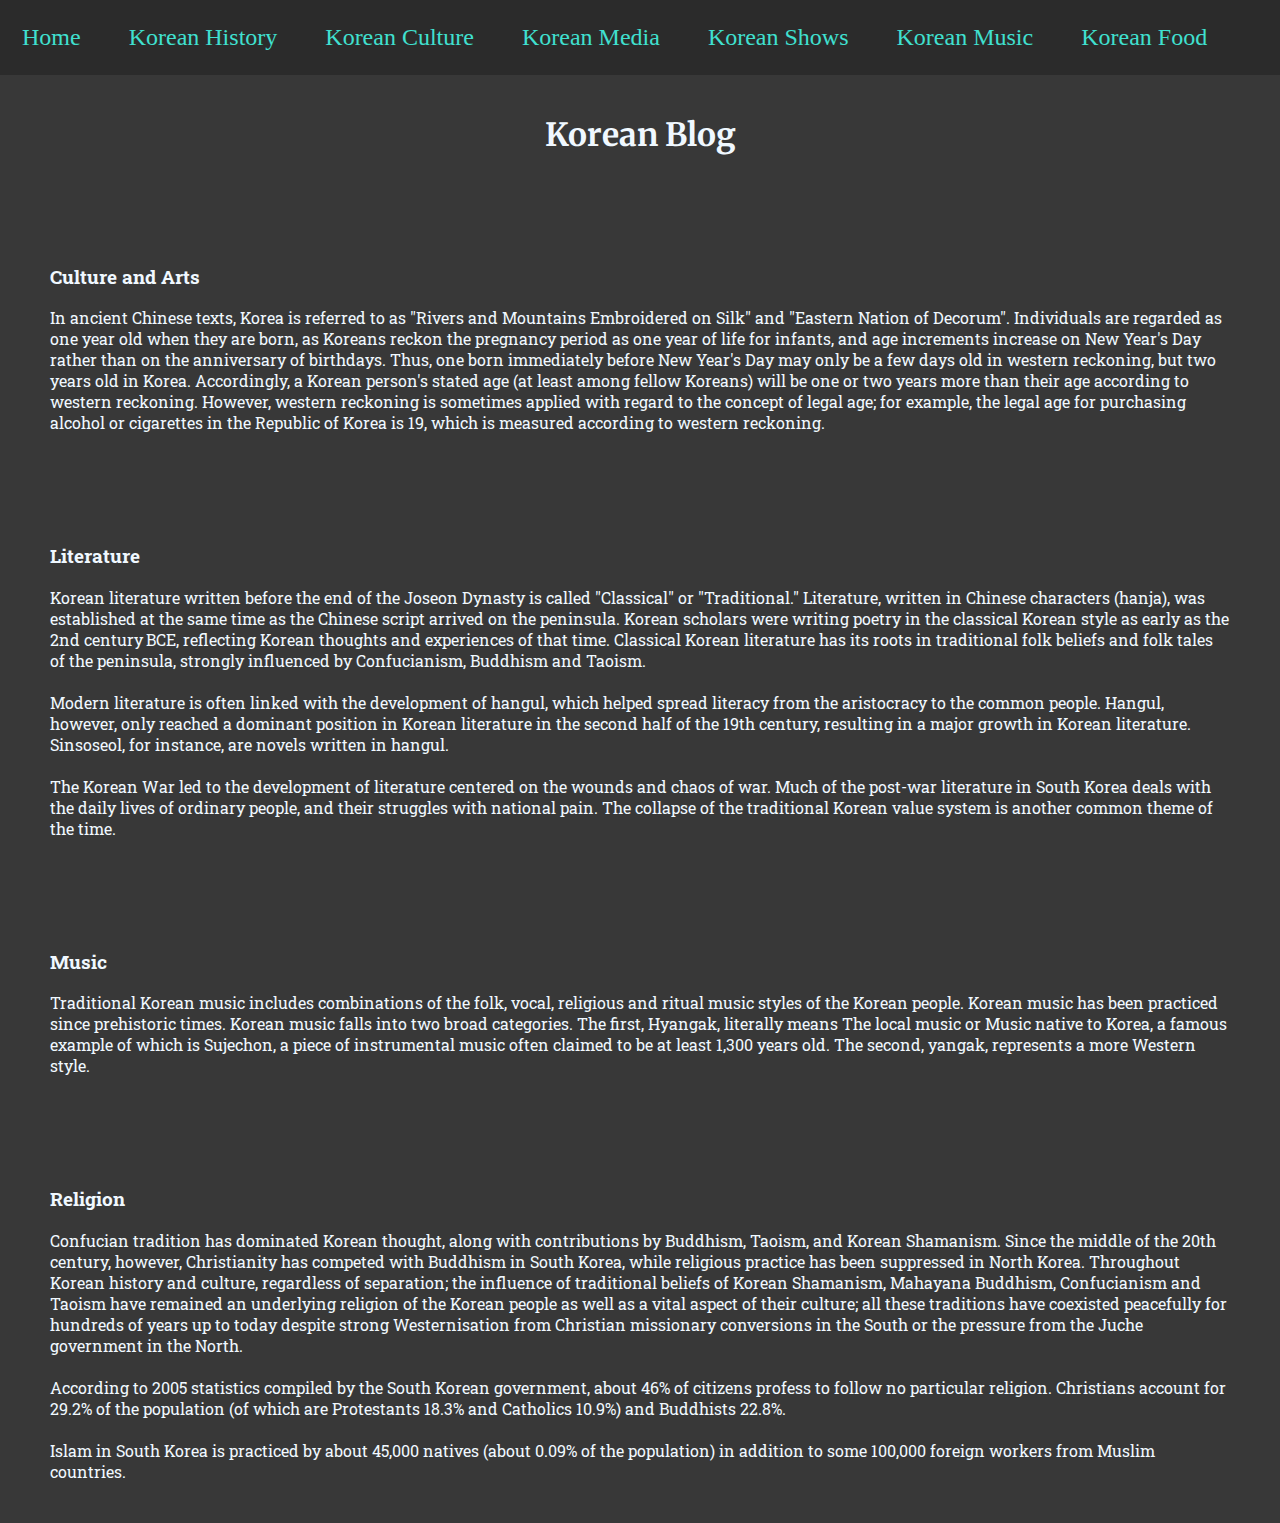
<file: culture.html>
<!DOCTYPE html>
<html>

<head>
  <meta charset="utf-8">
  <meta name="viewport" content="width=device-width">
  <title>koreanblog.culture.repl.it</title>
  <link href="style.css" rel="stylesheet" type="text/css">
  <link rel="preconnect" href="https://fonts.googleapis.com">
  <link rel="preconnect" href="https://fonts.gstatic.com" crossorigin>
  <link href="https://fonts.googleapis.com/css2?family=Merriweather:wght@700&family=Roboto+Slab:wght@300&display=swap"
    rel="stylesheet">
</head>

<body>
  <header>
    <nav>
      <a href="index.html">Home</a>
      <a href="history.html">Korean History</a>
      <a href="culture.html">Korean Culture</a>
      <a href="media.html">Korean Media</a>
      <a href="shows.html">Korean Shows</a>
      <a href="music.html">Korean Music</a>
      <a href="food.html">Korean Food</a>
    </nav>
    <h1 id="title">Korean Blog</h1>
  </header>

  <section>
    <article class="blogpost">
      <h3>Culture and Arts</h3>
      <p>In ancient Chinese texts, Korea is referred to as "Rivers and Mountains Embroidered on Silk" and "Eastern
        Nation of
        Decorum". Individuals are regarded as one year old when they are born, as Koreans reckon the pregnancy period as
        one year
        of life for infants, and age increments increase on New Year's Day rather than on the anniversary of birthdays.
        Thus,
        one born immediately before New Year's Day may only be a few days old in western reckoning, but two years old in
        Korea.
        Accordingly, a Korean person's stated age (at least among fellow Koreans) will be one or two years more than
        their age
        according to western reckoning. However, western reckoning is sometimes applied with regard to the concept of
        legal age;
        for example, the legal age for purchasing alcohol or cigarettes in the Republic of Korea is 19, which is
        measured according
        to western reckoning.</p>
    </article>

    <article class="blogpost">
      <h3>Literature</h3>
      <p>Korean literature written before the end of the Joseon Dynasty is called "Classical" or "Traditional."
        Literature, written
        in Chinese characters (hanja), was established at the same time as the Chinese script arrived on the peninsula.
        Korean
        scholars were writing poetry in the classical Korean style as early as the 2nd century BCE, reflecting Korean
        thoughts
        and experiences of that time. Classical Korean literature has its roots in traditional folk beliefs and folk
        tales of
        the peninsula, strongly influenced by Confucianism, Buddhism and Taoism.
        <br><br>
        Modern literature is often linked with the development of hangul, which helped spread literacy from the
        aristocracy to the common people. Hangul, however, only reached a dominant position in Korean literature in the
        second half of the 19th century, resulting in a major growth in Korean literature. Sinsoseol, for instance, are
        novels written in hangul.
        <br><br>
        The Korean War led to the development of literature centered on the wounds and chaos of war. Much of the
        post-war literature in South Korea deals with the daily lives of ordinary people, and their struggles with
        national pain. The collapse of the traditional Korean value system is another common theme of the time.
      </p>
    </article>

    <article class="blogpost">
      <h3>Music</h3>
      <p>Traditional Korean music includes combinations of the folk, vocal, religious and ritual music styles of the
        Korean people. Korean music has been practiced since prehistoric times. Korean music falls into two broad
        categories. The first, Hyangak, literally means The local music or Music native to Korea, a famous example of
        which is Sujechon, a piece of instrumental music often claimed to be at least 1,300 years old. The second,
        yangak, represents a more Western style.</p>
    </article>

    <article class="blogpost">
      <h3>Religion</h3>
      <p>Confucian tradition has dominated Korean thought, along with contributions by Buddhism, Taoism, and Korean
        Shamanism. Since the middle of the 20th century, however, Christianity has competed with Buddhism in South
        Korea, while religious practice has been suppressed in North Korea. Throughout Korean history and culture,
        regardless of separation; the influence of traditional beliefs of Korean Shamanism, Mahayana Buddhism,
        Confucianism and Taoism have remained an underlying religion of the Korean people as well as a vital aspect of
        their culture; all these traditions have coexisted peacefully for hundreds of years up to today despite strong
        Westernisation from Christian missionary conversions in the South or the pressure from the Juche government in
        the North.
        <br><br>
        According to 2005 statistics compiled by the South Korean government, about 46% of citizens profess to follow no
        particular religion. Christians account for 29.2% of the population (of which are Protestants 18.3% and
        Catholics 10.9%) and Buddhists 22.8%.
        <br><br>
        Islam in South Korea is practiced by about 45,000 natives (about 0.09% of the population) in addition to some
        100,000 foreign workers from Muslim countries.
      </p>
    </article>

  </section>
</body>

</html>
</file>
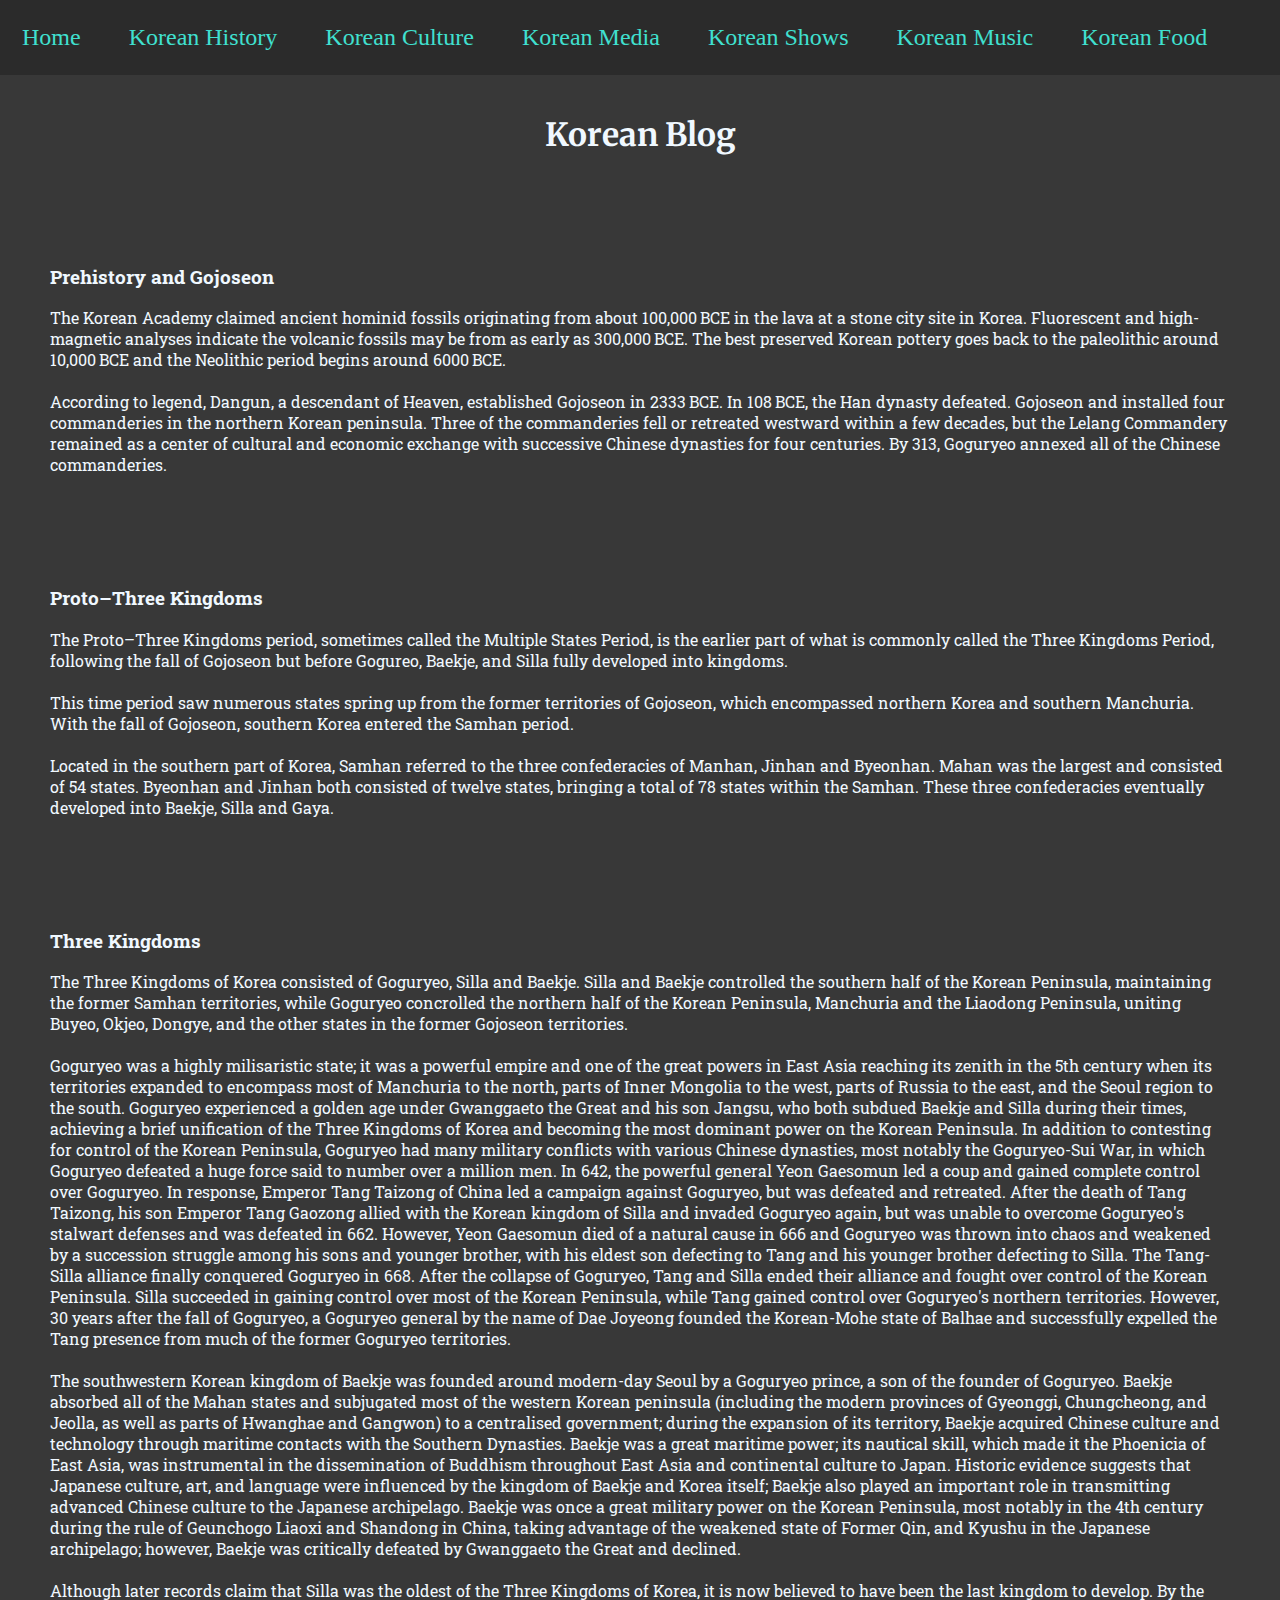
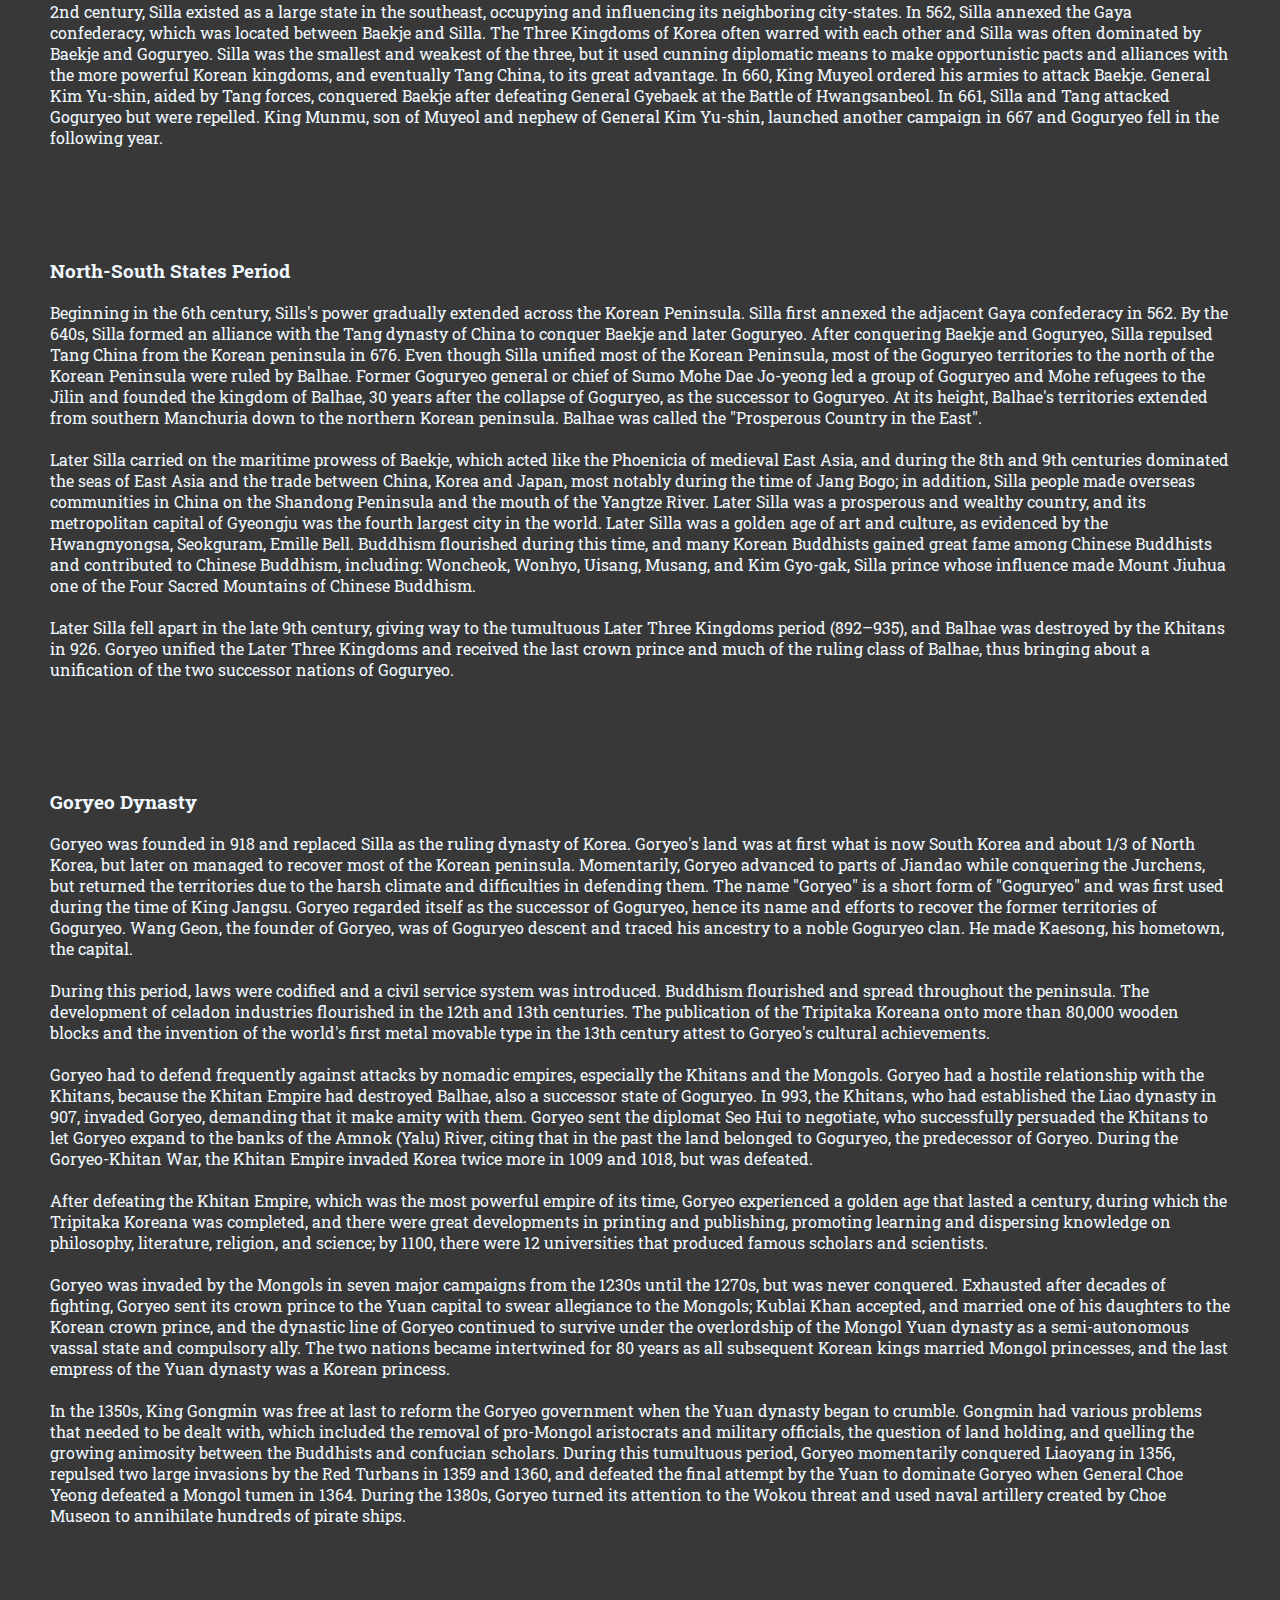
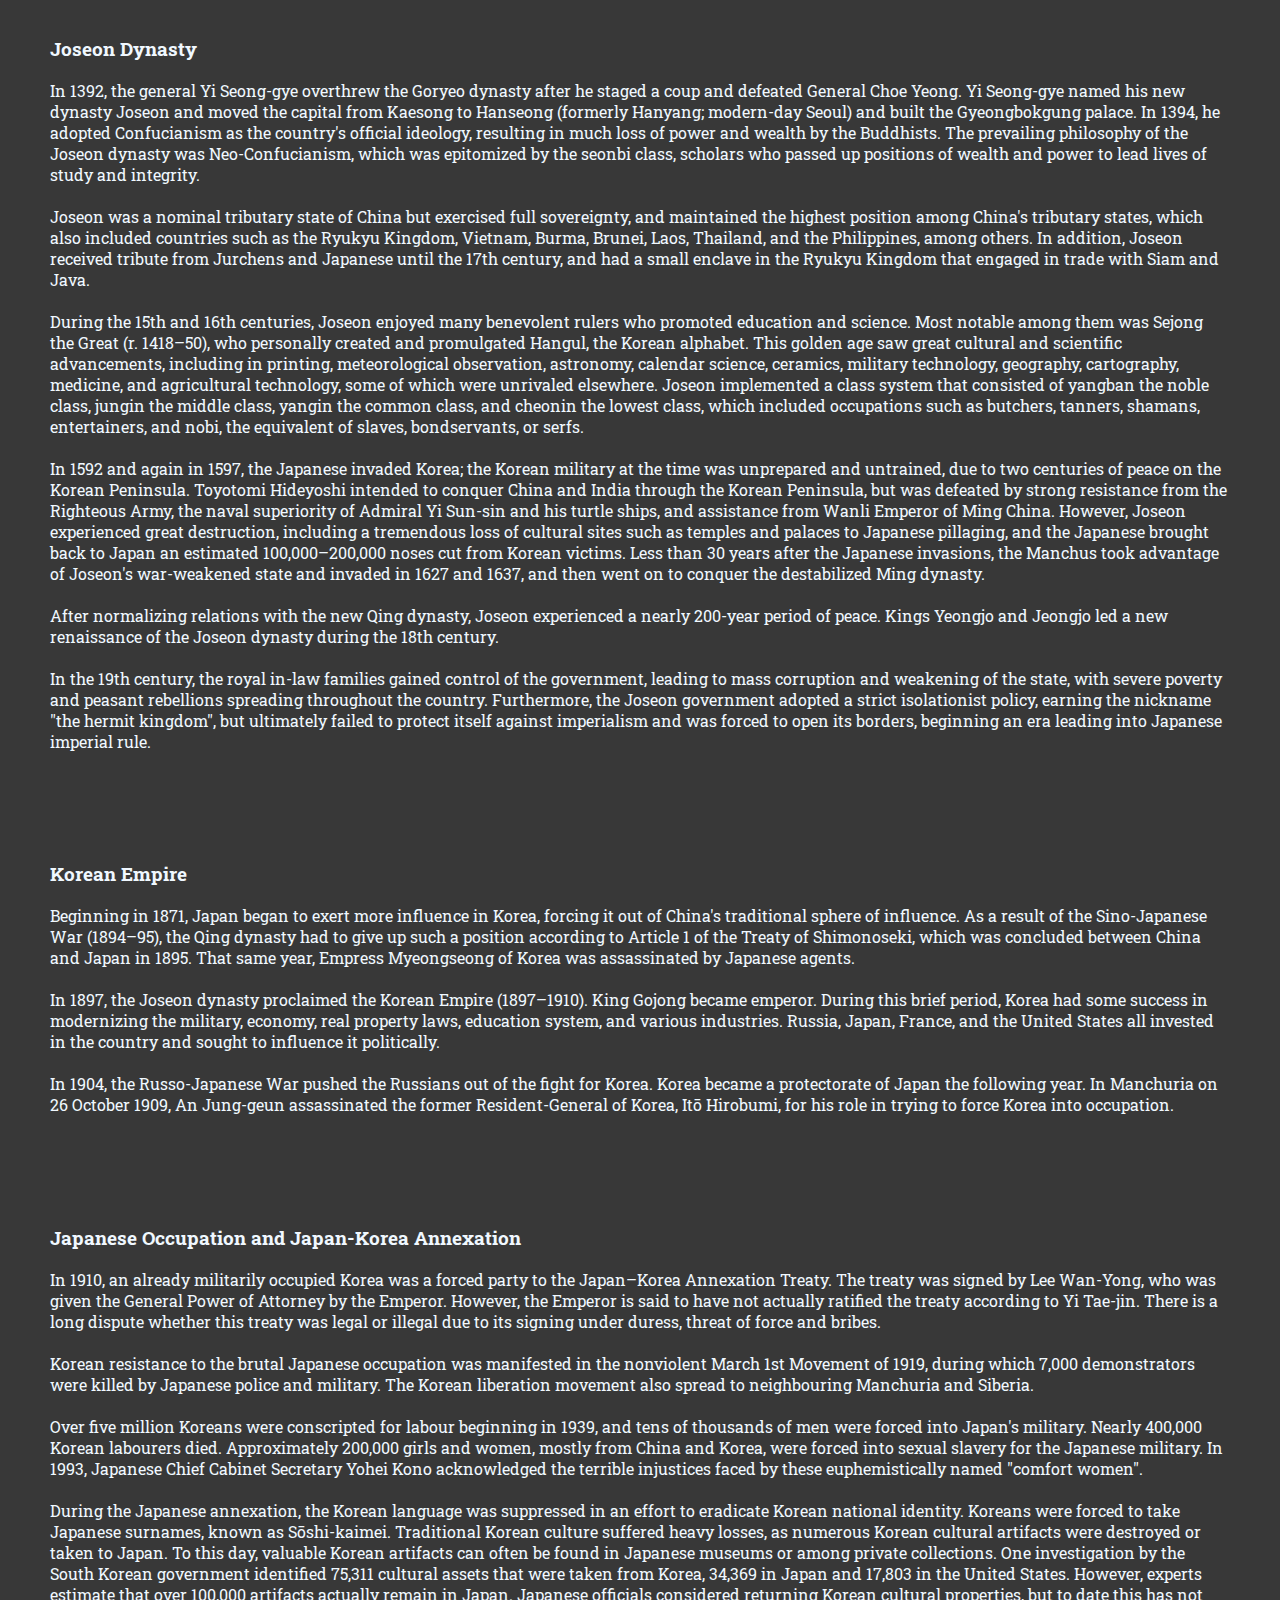
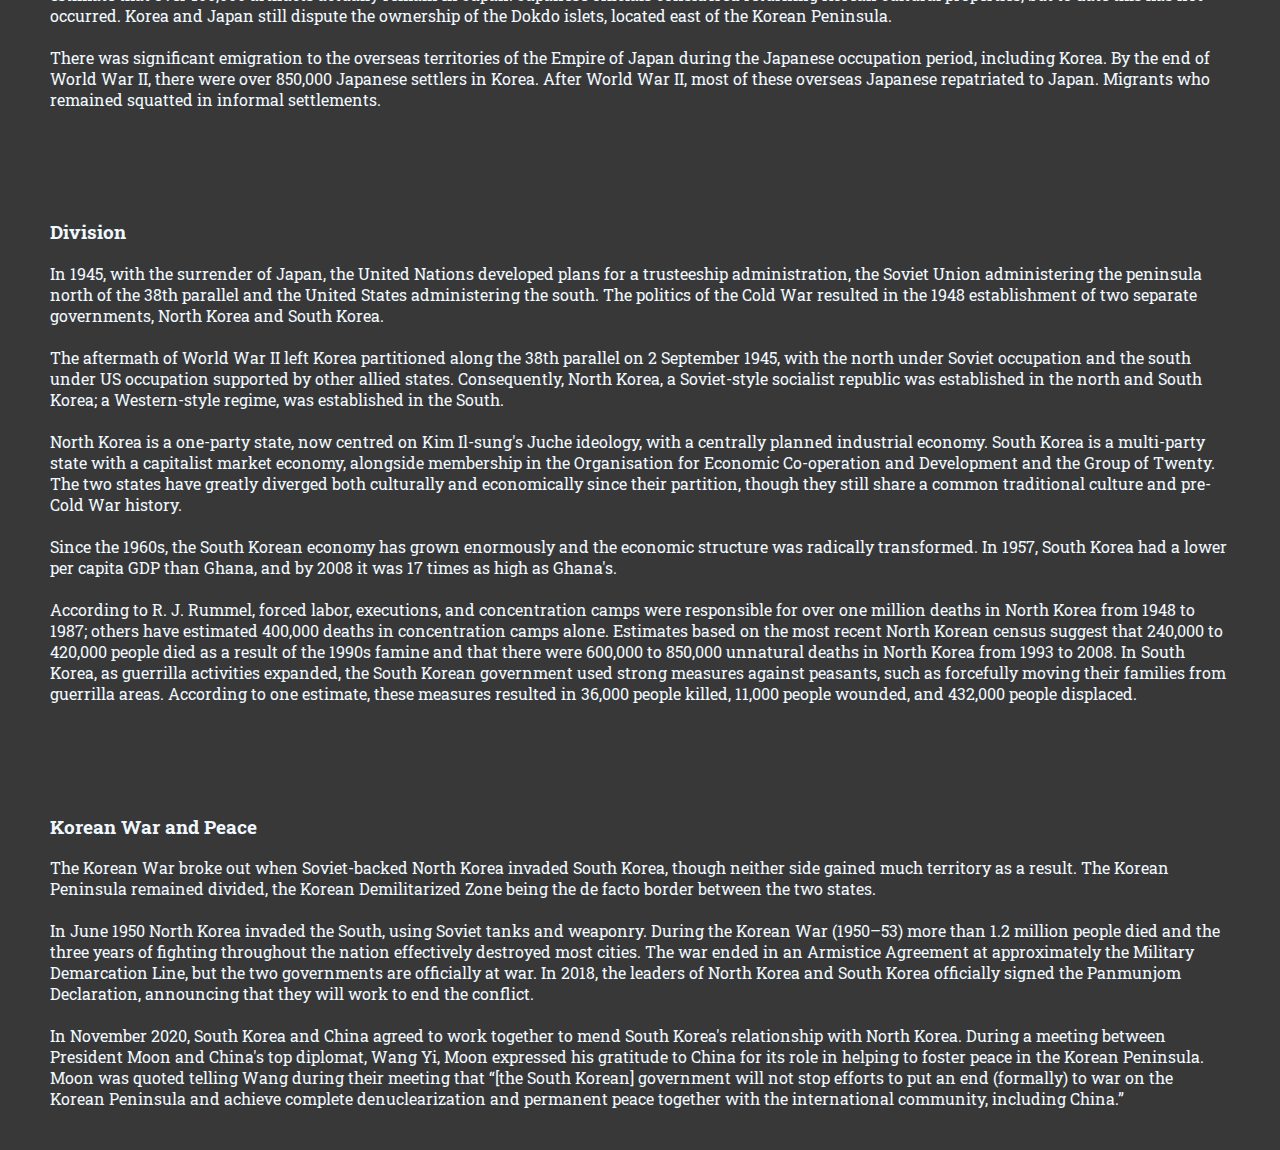
<file: history.html>
<!DOCTYPE html>
<html>

<head>
  <meta charset="utf-8">
  <meta name="viewport" content="width=device-width">
  <title>koreanblog.history.repl.it</title>
  <link href="style.css" rel="stylesheet" type="text/css">
  <link rel="preconnect" href="https://fonts.googleapis.com">
  <link rel="preconnect" href="https://fonts.gstatic.com" crossorigin>
  <link href="https://fonts.googleapis.com/css2?family=Merriweather:wght@700&family=Roboto+Slab:wght@300&display=swap"
    rel="stylesheet">
</head>

<body>
  <header>
    <nav>
      <a href="index.html">Home</a>
      <a href="history.html">Korean History</a>
      <a href="culture.html">Korean Culture</a>
      <a href="media.html">Korean Media</a>
      <a href="shows.html">Korean Shows</a>
      <a href="music.html">Korean Music</a>
      <a href="food.html">Korean Food</a>
    </nav>
    <h1 id="title">Korean Blog</h1>
  </header>

  <section>

    <article class="blogpost">
      <h3>Prehistory and Gojoseon</h3>
      <p>The Korean Academy claimed ancient hominid fossils originating from about 100,000 BCE in the lava at a stone
        city site
        in Korea. Fluorescent and high-magnetic analyses indicate the volcanic fossils may be from as early as
        300,000 BCE. The
        best preserved Korean pottery goes back to the paleolithic around 10,000 BCE and the Neolithic period begins
        around 6000 BCE.
        <br><br>
        According to legend, Dangun, a descendant of Heaven, established Gojoseon in 2333 BCE. In 108 BCE, the Han
        dynasty defeated. Gojoseon and installed four commanderies in the northern Korean peninsula. Three of the
        commanderies fell or retreated westward within a few decades, but the Lelang Commandery remained as a center of
        cultural and economic exchange with successive Chinese dynasties for four centuries. By 313, Goguryeo annexed
        all of the Chinese commanderies.
      </p>
    </article>

    <article class="blogpost">
      <h3>Proto–Three Kingdoms</h3>
      <p>The Proto–Three Kingdoms period, sometimes called the Multiple States Period, is the earlier part of what is
        commonly called the Three Kingdoms Period, following the fall of Gojoseon but before Gogureo, Baekje, and Silla
        fully developed into kingdoms.
        <br><br>
        This time period saw numerous states spring up from the former territories of Gojoseon, which encompassed
        northern Korea and southern Manchuria. With the fall of Gojoseon, southern Korea entered the Samhan period.
        <br><br>
        Located in the southern part of Korea, Samhan referred to the three confederacies of Manhan, Jinhan and
        Byeonhan. Mahan was the largest and consisted of 54 states. Byeonhan and Jinhan both consisted of twelve states,
        bringing a total of 78 states within the Samhan. These three confederacies eventually developed into Baekje,
        Silla and Gaya.
      </p>
    </article>

    <article class="blogpost">
      <h3>Three Kingdoms</h3>
      <p>The Three Kingdoms of Korea consisted of Goguryeo, Silla and Baekje. Silla and Baekje controlled the southern
        half of the Korean Peninsula, maintaining the former Samhan territories, while Goguryeo concrolled the northern
        half of the Korean Peninsula, Manchuria and the Liaodong Peninsula, uniting Buyeo, Okjeo, Dongye, and the other
        states in the former Gojoseon territories.
        <br><br>
        Goguryeo was a highly milisaristic state; it was a powerful empire and one of the great powers in East Asia
        reaching its zenith in the 5th century when its territories expanded to encompass most of Manchuria to the
        north, parts of Inner Mongolia to the west, parts of Russia to the east, and the Seoul region to the south.
        Goguryeo experienced a golden age under Gwanggaeto the Great and his son Jangsu, who both subdued Baekje and
        Silla during their times, achieving a brief unification of the Three Kingdoms of Korea and becoming the most
        dominant power on the Korean Peninsula. In addition to contesting for control of the Korean Peninsula, Goguryeo
        had many military conflicts with various Chinese dynasties, most notably the Goguryeo-Sui War, in which Goguryeo
        defeated a huge force said to number over a million men. In 642, the powerful general Yeon Gaesomun led a coup
        and gained complete control over Goguryeo. In response, Emperor Tang Taizong of China led a campaign against
        Goguryeo, but was defeated and retreated. After the death of Tang Taizong, his son Emperor Tang Gaozong allied
        with the Korean kingdom of Silla and invaded Goguryeo again, but was unable to overcome Goguryeo's stalwart
        defenses and was defeated in 662. However, Yeon Gaesomun died of a natural cause in 666 and Goguryeo was thrown
        into chaos and weakened by a succession struggle among his sons and younger brother, with his eldest son
        defecting to Tang and his younger brother defecting to Silla. The Tang-Silla alliance finally conquered Goguryeo
        in 668. After the collapse of Goguryeo, Tang and Silla ended their alliance and fought over control of the
        Korean Peninsula. Silla succeeded in gaining control over most of the Korean Peninsula, while Tang gained
        control over Goguryeo's northern territories. However, 30 years after the fall of Goguryeo, a Goguryeo general
        by the name of Dae Joyeong founded the Korean-Mohe state of Balhae and successfully expelled the Tang presence
        from much of the former Goguryeo territories.
        <br><br>
        The southwestern Korean kingdom of Baekje was founded around modern-day Seoul by a Goguryeo prince, a son of the
        founder of Goguryeo. Baekje absorbed all of the Mahan states and subjugated most of the western Korean peninsula
        (including the modern provinces of Gyeonggi, Chungcheong, and Jeolla, as well as parts of Hwanghae and Gangwon)
        to a centralised government; during the expansion of its territory, Baekje acquired Chinese culture and
        technology through maritime contacts with the Southern Dynasties. Baekje was a great maritime power; its
        nautical skill, which made it the Phoenicia of East Asia, was instrumental in the dissemination of Buddhism
        throughout East Asia and continental culture to Japan. Historic evidence suggests that Japanese culture, art,
        and language were influenced by the kingdom of Baekje and Korea itself; Baekje also played an important role in
        transmitting advanced Chinese culture to the Japanese archipelago. Baekje was once a great military power on the
        Korean Peninsula, most notably in the 4th century during the rule of Geunchogo Liaoxi and Shandong in China,
        taking advantage of the weakened state of Former Qin, and Kyushu in the Japanese archipelago; however, Baekje
        was critically defeated by Gwanggaeto the Great and declined.
        <br><br>
        Although later records claim that Silla was the oldest of the Three Kingdoms of Korea, it is now believed to
        have been the last kingdom to develop. By the 2nd century, Silla existed as a large state in the southeast,
        occupying and influencing its neighboring city-states. In 562, Silla annexed the Gaya confederacy, which was
        located between Baekje and Silla. The Three Kingdoms of Korea often warred with each other and Silla was often
        dominated by Baekje and Goguryeo. Silla was the smallest and weakest of the three, but it used cunning
        diplomatic means to make opportunistic pacts and alliances with the more powerful Korean kingdoms, and
        eventually Tang China, to its great advantage. In 660, King Muyeol ordered his armies to attack Baekje. General
        Kim Yu-shin, aided by Tang forces, conquered Baekje after defeating General Gyebaek at the Battle of
        Hwangsanbeol. In 661, Silla and Tang attacked Goguryeo but were repelled. King Munmu, son of Muyeol and nephew
        of General Kim Yu-shin, launched another campaign in 667 and Goguryeo fell in the following year.
      </p>
    </article>

    <article class="blogpost">
      <h3>North-South States Period</h3>
      <p>Beginning in the 6th century, Sills's power gradually extended across the Korean Peninsula. Silla first annexed
        the adjacent Gaya confederacy in 562. By the 640s, Silla formed an alliance with the Tang dynasty of China to
        conquer Baekje and later Goguryeo. After conquering Baekje and Goguryeo, Silla repulsed Tang China from the
        Korean peninsula in 676. Even though Silla unified most of the Korean Peninsula, most of the Goguryeo
        territories to the north of the Korean Peninsula were ruled by Balhae. Former Goguryeo general or chief of Sumo
        Mohe Dae Jo-yeong led a group of Goguryeo and Mohe refugees to the Jilin and founded the kingdom of Balhae, 30
        years after the collapse of Goguryeo, as the successor to Goguryeo. At its height, Balhae's territories extended
        from southern Manchuria down to the northern Korean peninsula. Balhae was called the "Prosperous Country in the
        East".
        <br><br>
        Later Silla carried on the maritime prowess of Baekje, which acted like the Phoenicia of medieval East Asia, and
        during the 8th and 9th centuries dominated the seas of East Asia and the trade between China, Korea and Japan,
        most notably during the time of Jang Bogo; in addition, Silla people made overseas communities in China on the
        Shandong Peninsula and the mouth of the Yangtze River. Later Silla was a prosperous and wealthy country, and its
        metropolitan capital of Gyeongju was the fourth largest city in the world. Later Silla was a golden age of art
        and culture, as evidenced by the Hwangnyongsa, Seokguram, Emille Bell. Buddhism flourished during this time, and
        many Korean Buddhists gained great fame among Chinese Buddhists and contributed to Chinese Buddhism, including:
        Woncheok, Wonhyo, Uisang, Musang, and Kim Gyo-gak, Silla prince whose influence made Mount Jiuhua one of the
        Four Sacred Mountains of Chinese Buddhism.
        <br><br>
        Later Silla fell apart in the late 9th century, giving way to the tumultuous Later Three Kingdoms period
        (892–935), and Balhae was destroyed by the Khitans in 926. Goryeo unified the Later Three Kingdoms and received
        the last crown prince and much of the ruling class of Balhae, thus bringing about a unification of the two
        successor nations of Goguryeo.
      </p>
    </article>

    <article class="blogpost">
      <h3>Goryeo Dynasty</h3>
      <p>Goryeo was founded in 918 and replaced Silla as the ruling dynasty of Korea. Goryeo's land was at first what is
        now South Korea and about 1/3 of North Korea, but later on managed to recover most of the Korean peninsula.
        Momentarily, Goryeo advanced to parts of Jiandao while conquering the Jurchens, but returned the territories due
        to the harsh climate and difficulties in defending them. The name "Goryeo" is a short form of "Goguryeo" and was
        first used during the time of King Jangsu. Goryeo regarded itself as the successor of Goguryeo, hence its name
        and efforts to recover the former territories of Goguryeo. Wang Geon, the founder of Goryeo, was of Goguryeo
        descent and traced his ancestry to a noble Goguryeo clan. He made Kaesong, his hometown, the capital.
        <br><br>
        During this period, laws were codified and a civil service system was introduced. Buddhism flourished and spread
        throughout the peninsula. The development of celadon industries flourished in the 12th and 13th centuries. The
        publication of the Tripitaka Koreana onto more than 80,000 wooden blocks and the invention of the world's first
        metal movable type in the 13th century attest to Goryeo's cultural achievements.
        <br><br>
        Goryeo had to defend frequently against attacks by nomadic empires, especially the Khitans and the Mongols.
        Goryeo had a hostile relationship with the Khitans, because the Khitan Empire had destroyed Balhae, also a
        successor state of Goguryeo. In 993, the Khitans, who had established the Liao dynasty in 907, invaded Goryeo,
        demanding that it make amity with them. Goryeo sent the diplomat Seo Hui to negotiate, who successfully
        persuaded the Khitans to let Goryeo expand to the banks of the Amnok (Yalu) River, citing that in the past the
        land belonged to Goguryeo, the predecessor of Goryeo. During the Goryeo-Khitan War, the Khitan Empire invaded
        Korea twice more in 1009 and 1018, but was defeated.
        <br><br>
        After defeating the Khitan Empire, which was the most powerful empire of its time, Goryeo experienced a golden
        age that lasted a century, during which the Tripitaka Koreana was completed, and there were great developments
        in printing and publishing, promoting learning and dispersing knowledge on philosophy, literature, religion, and
        science; by 1100, there were 12 universities that produced famous scholars and scientists.
        <br><br>
        Goryeo was invaded by the Mongols in seven major campaigns from the 1230s until the 1270s, but was never
        conquered. Exhausted after decades of fighting, Goryeo sent its crown prince to the Yuan capital to swear
        allegiance to the Mongols; Kublai Khan accepted, and married one of his daughters to the Korean crown prince,
        and the dynastic line of Goryeo continued to survive under the overlordship of the Mongol Yuan dynasty as a
        semi-autonomous vassal state and compulsory ally. The two nations became intertwined for 80 years as all
        subsequent Korean kings married Mongol princesses, and the last empress of the Yuan dynasty was a Korean
        princess.
        <br><br>
        In the 1350s, King Gongmin was free at last to reform the Goryeo government when the Yuan dynasty began to
        crumble. Gongmin had various problems that needed to be dealt with, which included the removal of pro-Mongol
        aristocrats and military officials, the question of land holding, and quelling the growing animosity between the
        Buddhists and confucian scholars. During this tumultuous period, Goryeo momentarily conquered Liaoyang in 1356,
        repulsed two large invasions by the Red Turbans in 1359 and 1360, and defeated the final attempt by the Yuan to
        dominate Goryeo when General Choe Yeong defeated a Mongol tumen in 1364. During the 1380s, Goryeo turned its
        attention to the Wokou threat and used naval artillery created by Choe Museon to annihilate hundreds of pirate
        ships.
      </p>
    </article>

    <article class="blogpost">
      <h3>Joseon Dynasty</h3>
      <p>In 1392, the general Yi Seong-gye overthrew the Goryeo dynasty after he staged a coup and defeated General Choe
        Yeong. Yi Seong-gye named his new dynasty Joseon and moved the capital from Kaesong to Hanseong (formerly
        Hanyang; modern-day Seoul) and built the Gyeongbokgung palace. In 1394, he adopted Confucianism as the country's
        official ideology, resulting in much loss of power and wealth by the Buddhists. The prevailing philosophy of the
        Joseon dynasty was Neo-Confucianism, which was epitomized by the seonbi class, scholars who passed up positions
        of wealth and power to lead lives of study and integrity.
        <br><br>
        Joseon was a nominal tributary state of China but exercised full sovereignty, and maintained the highest
        position among China's tributary states, which also included countries such as the Ryukyu Kingdom, Vietnam,
        Burma, Brunei, Laos, Thailand, and the Philippines, among others. In addition, Joseon received tribute from
        Jurchens and Japanese until the 17th century, and had a small enclave in the Ryukyu Kingdom that engaged in
        trade with Siam and Java.
        <br><br>
        During the 15th and 16th centuries, Joseon enjoyed many benevolent rulers who promoted education and science.
        Most notable among them was Sejong the Great (r. 1418–50), who personally created and promulgated Hangul, the
        Korean alphabet. This golden age saw great cultural and scientific advancements, including in printing,
        meteorological observation, astronomy, calendar science, ceramics, military technology, geography, cartography,
        medicine, and agricultural technology, some of which were unrivaled elsewhere. Joseon implemented a class system
        that consisted of yangban the noble class, jungin the middle class, yangin the common class, and cheonin the
        lowest class, which included occupations such as butchers, tanners, shamans, entertainers, and nobi, the
        equivalent of slaves, bondservants, or serfs.
        <br><br>
        In 1592 and again in 1597, the Japanese invaded Korea; the Korean military at the time was unprepared and
        untrained, due to two centuries of peace on the Korean Peninsula. Toyotomi Hideyoshi intended to conquer China
        and India through the Korean Peninsula, but was defeated by strong resistance from the Righteous Army, the naval
        superiority of Admiral Yi Sun-sin and his turtle ships, and assistance from Wanli Emperor of Ming China.
        However, Joseon experienced great destruction, including a tremendous loss of cultural sites such as temples and
        palaces to Japanese pillaging, and the Japanese brought back to Japan an estimated 100,000–200,000 noses cut
        from Korean victims. Less than 30 years after the Japanese invasions, the Manchus took advantage of Joseon's
        war-weakened state and invaded in 1627 and 1637, and then went on to conquer the destabilized Ming dynasty.
        <br><br>
        After normalizing relations with the new Qing dynasty, Joseon experienced a nearly 200-year period of peace.
        Kings Yeongjo and Jeongjo led a new renaissance of the Joseon dynasty during the 18th century.
        <br><br>
        In the 19th century, the royal in-law families gained control of the government, leading to mass corruption and
        weakening of the state, with severe poverty and peasant rebellions spreading throughout the country.
        Furthermore, the Joseon government adopted a strict isolationist policy, earning the nickname "the hermit
        kingdom", but ultimately failed to protect itself against imperialism and was forced to open its borders,
        beginning an era leading into Japanese imperial rule.
      </p>
    </article>

    <article class="blogpost">
      <h3>Korean Empire</h3>
      <p>Beginning in 1871, Japan began to exert more influence in Korea, forcing it out of China's traditional sphere
        of influence. As a result of the Sino-Japanese War (1894–95), the Qing dynasty had to give up such a position
        according to Article 1 of the Treaty of Shimonoseki, which was concluded between China and Japan in 1895. That
        same year, Empress Myeongseong of Korea was assassinated by Japanese agents.
        <br><br>
        In 1897, the Joseon dynasty proclaimed the Korean Empire (1897–1910). King Gojong became emperor. During this
        brief period, Korea had some success in modernizing the military, economy, real property laws, education system,
        and various industries. Russia, Japan, France, and the United States all invested in the country and sought to
        influence it politically.
        <br><br>
        In 1904, the Russo-Japanese War pushed the Russians out of the fight for Korea. Korea became a protectorate of
        Japan the following year. In Manchuria on 26 October 1909, An Jung-geun assassinated the former Resident-General
        of Korea, Itō Hirobumi, for his role in trying to force Korea into occupation.
      </p>
    </article>

    <article class="blogpost">
      <h3>Japanese Occupation and Japan-Korea Annexation</h3>
      <p>In 1910, an already militarily occupied Korea was a forced party to the Japan–Korea Annexation Treaty. The
        treaty was signed by Lee Wan-Yong, who was given the General Power of Attorney by the Emperor. However, the
        Emperor is said to have not actually ratified the treaty according to Yi Tae-jin. There is a long dispute
        whether this treaty was legal or illegal due to its signing under duress, threat of force and bribes.
        <br><br>
        Korean resistance to the brutal Japanese occupation was manifested in the nonviolent March 1st Movement of 1919,
        during which 7,000 demonstrators were killed by Japanese police and military. The Korean liberation movement
        also spread to neighbouring Manchuria and Siberia.
        <br><br>
        Over five million Koreans were conscripted for labour beginning in 1939, and tens of thousands of men were
        forced into Japan's military. Nearly 400,000 Korean labourers died. Approximately 200,000 girls and women,
        mostly from China and Korea, were forced into sexual slavery for the Japanese military. In 1993, Japanese Chief
        Cabinet Secretary Yohei Kono acknowledged the terrible injustices faced by these euphemistically named "comfort
        women".
        <br><br>
        During the Japanese annexation, the Korean language was suppressed in an effort to eradicate Korean national
        identity. Koreans were forced to take Japanese surnames, known as Sōshi-kaimei. Traditional Korean culture
        suffered heavy losses, as numerous Korean cultural artifacts were destroyed or taken to Japan. To this day,
        valuable Korean artifacts can often be found in Japanese museums or among private collections. One investigation
        by the South Korean government identified 75,311 cultural assets that were taken from Korea, 34,369 in Japan and
        17,803 in the United States. However, experts estimate that over 100,000 artifacts actually remain in Japan.
        Japanese officials considered returning Korean cultural properties, but to date this has not occurred. Korea and
        Japan still dispute the ownership of the Dokdo islets, located east of the Korean Peninsula.
        <br><br>
        There was significant emigration to the overseas territories of the Empire of Japan during the Japanese
        occupation period, including Korea. By the end of World War II, there were over 850,000 Japanese settlers in
        Korea. After World War II, most of these overseas Japanese repatriated to Japan. Migrants who remained squatted
        in informal settlements.
      </p>
    </article>

    <article class="blogpost">
      <h3>Division</h3>
      <p>In 1945, with the surrender of Japan, the United Nations developed plans for a trusteeship administration, the
        Soviet Union administering the peninsula north of the 38th parallel and the United States administering the
        south. The politics of the Cold War resulted in the 1948 establishment of two separate governments, North Korea
        and South Korea.
        <br><br>
        The aftermath of World War II left Korea partitioned along the 38th parallel on 2 September 1945, with the north
        under Soviet occupation and the south under US occupation supported by other allied states. Consequently, North
        Korea, a Soviet-style socialist republic was established in the north and South Korea; a Western-style regime,
        was established in the South.
        <br><br>
        North Korea is a one-party state, now centred on Kim Il-sung's Juche ideology, with a centrally planned
        industrial economy. South Korea is a multi-party state with a capitalist market economy, alongside membership in
        the Organisation for Economic Co-operation and Development and the Group of Twenty. The two states have greatly
        diverged both culturally and economically since their partition, though they still share a common traditional
        culture and pre-Cold War history.
        <br><br>
        Since the 1960s, the South Korean economy has grown enormously and the economic structure was radically
        transformed. In 1957, South Korea had a lower per capita GDP than Ghana, and by 2008 it was 17 times as high as
        Ghana's.
        <br><br>
        According to R. J. Rummel, forced labor, executions, and concentration camps were responsible for over one
        million deaths in North Korea from 1948 to 1987; others have estimated 400,000 deaths in concentration camps
        alone. Estimates based on the most recent North Korean census suggest that 240,000 to 420,000 people died as a
        result of the 1990s famine and that there were 600,000 to 850,000 unnatural deaths in North Korea from 1993 to
        2008. In South Korea, as guerrilla activities expanded, the South Korean government used strong measures against
        peasants, such as forcefully moving their families from guerrilla areas. According to one estimate, these
        measures resulted in 36,000 people killed, 11,000 people wounded, and 432,000 people displaced.
      </p>
    </article>

    <article class="blogpost">
      <h3>Korean War and Peace</h3>
      <p>The Korean War broke out when Soviet-backed North Korea invaded South Korea, though neither side gained much
        territory as a result. The Korean Peninsula remained divided, the Korean Demilitarized Zone being the de facto
        border between the two states.
        <br><br>
        In June 1950 North Korea invaded the South, using Soviet tanks and weaponry. During the Korean War (1950–53)
        more than 1.2 million people died and the three years of fighting throughout the nation effectively destroyed
        most cities. The war ended in an Armistice Agreement at approximately the Military Demarcation Line, but the two
        governments are officially at war. In 2018, the leaders of North Korea and South Korea officially signed the
        Panmunjom Declaration, announcing that they will work to end the conflict.
        <br><br>
        In November 2020, South Korea and China agreed to work together to mend South Korea's relationship with North
        Korea. During a meeting between President Moon and China's top diplomat, Wang Yi, Moon expressed his gratitude
        to China for its role in helping to foster peace in the Korean Peninsula. Moon was quoted telling Wang during
        their meeting that “[the South Korean] government will not stop efforts to put an end (formally) to war on the
        Korean Peninsula and achieve complete denuclearization and permanent peace together with the international
        community, including China.”
      </p>
    </article>

  </section>
</body>

</html>
</file>
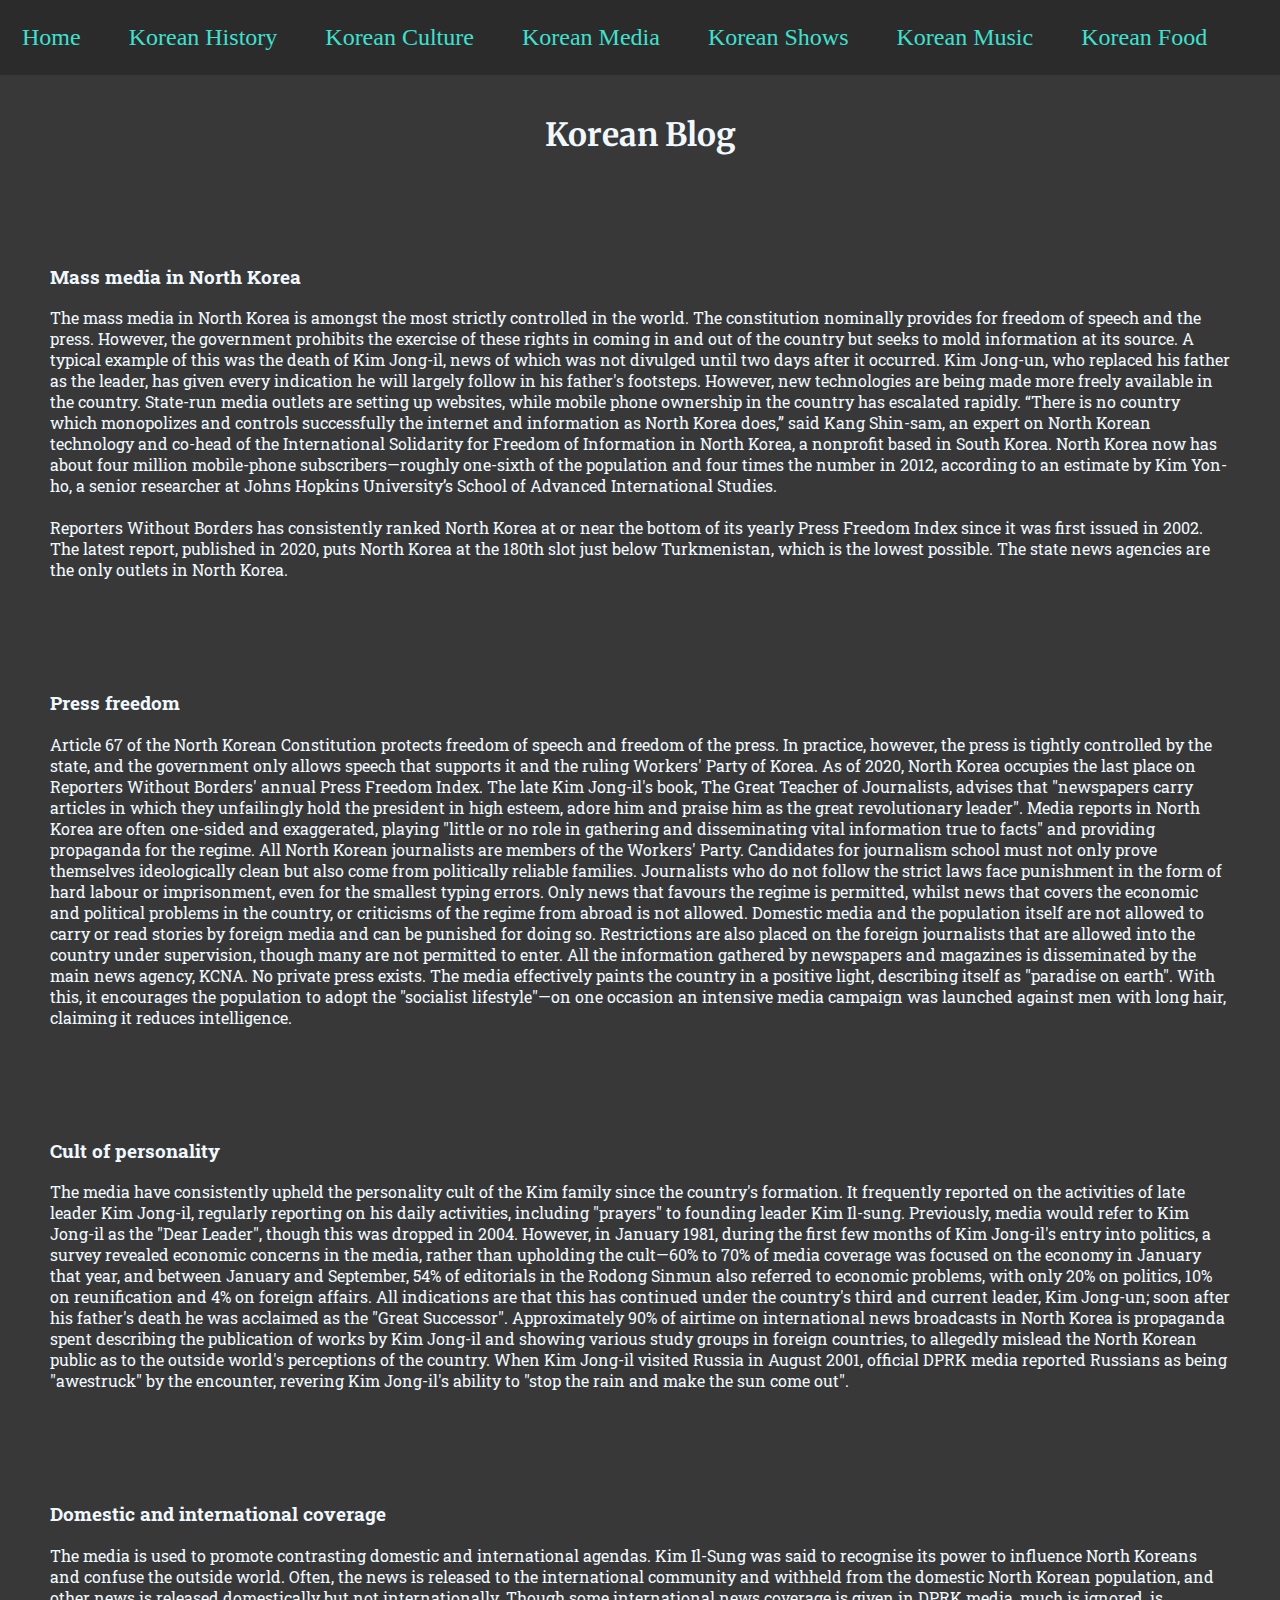
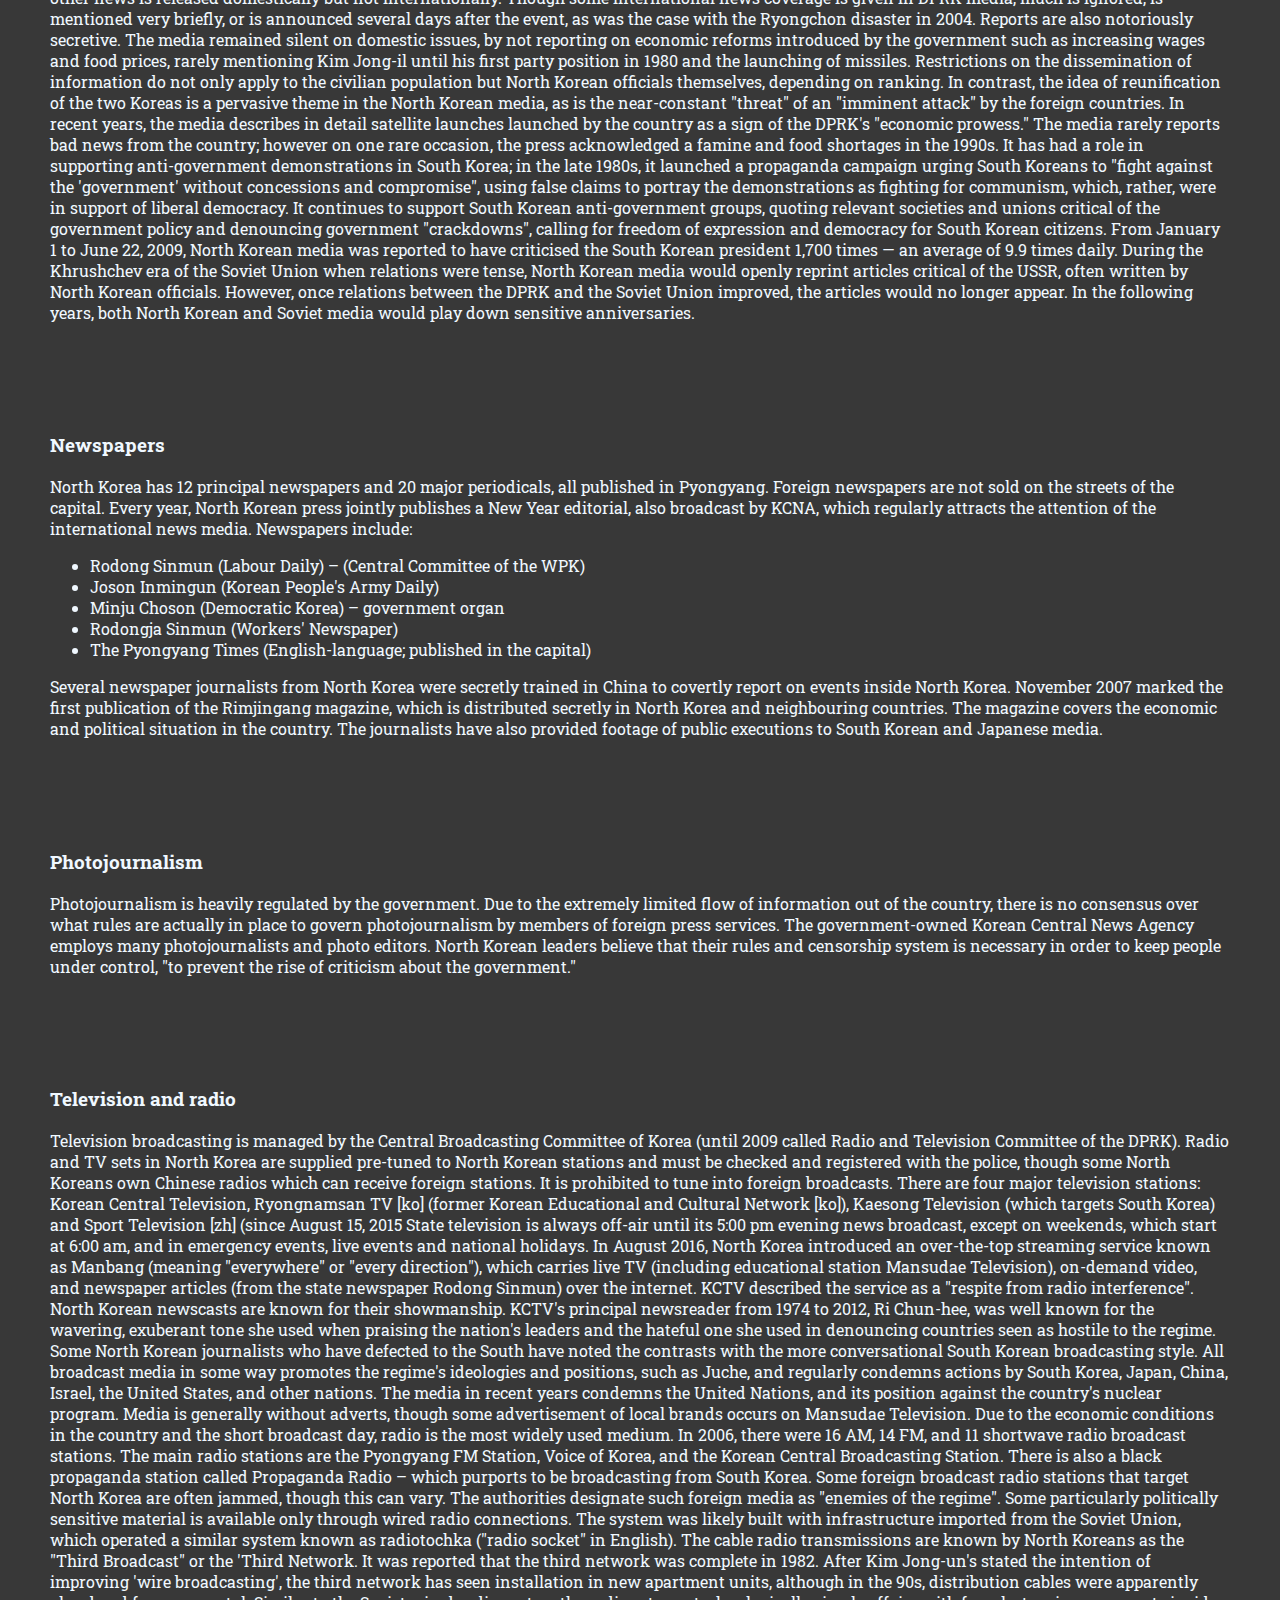
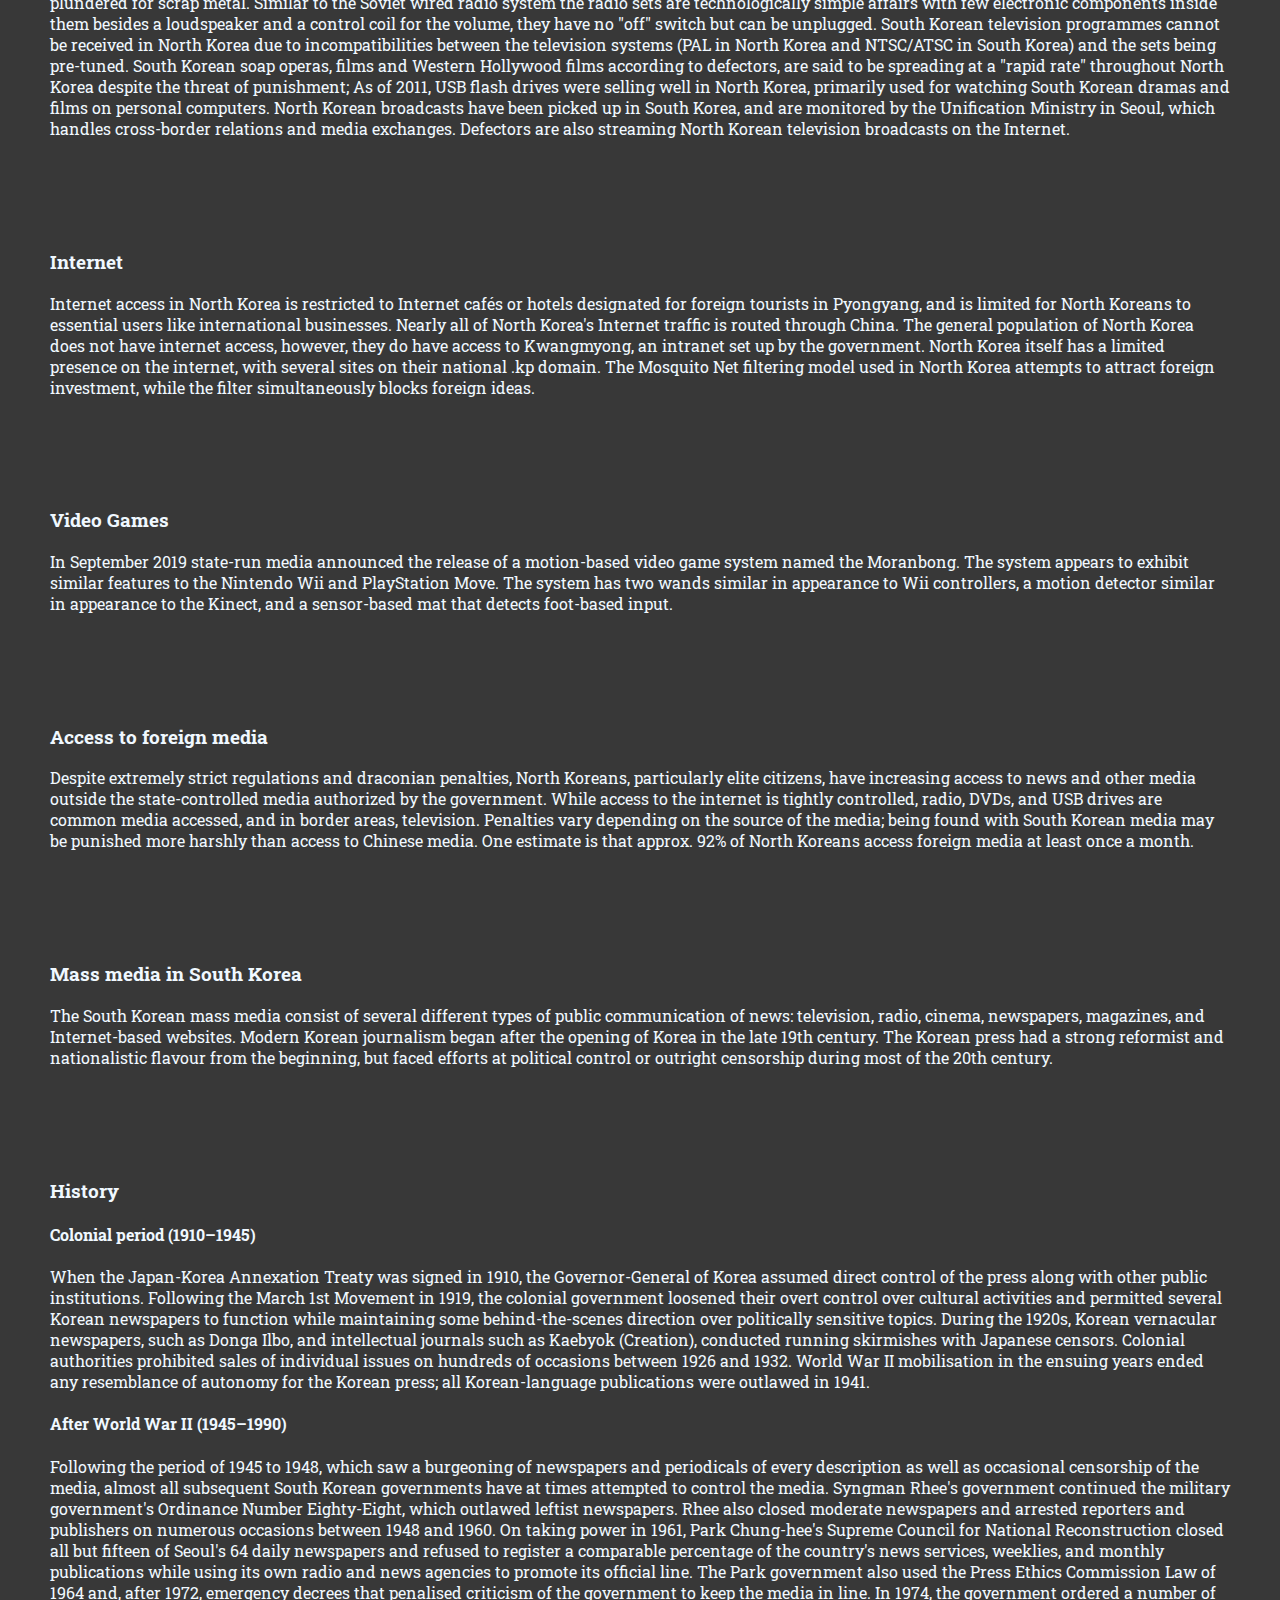
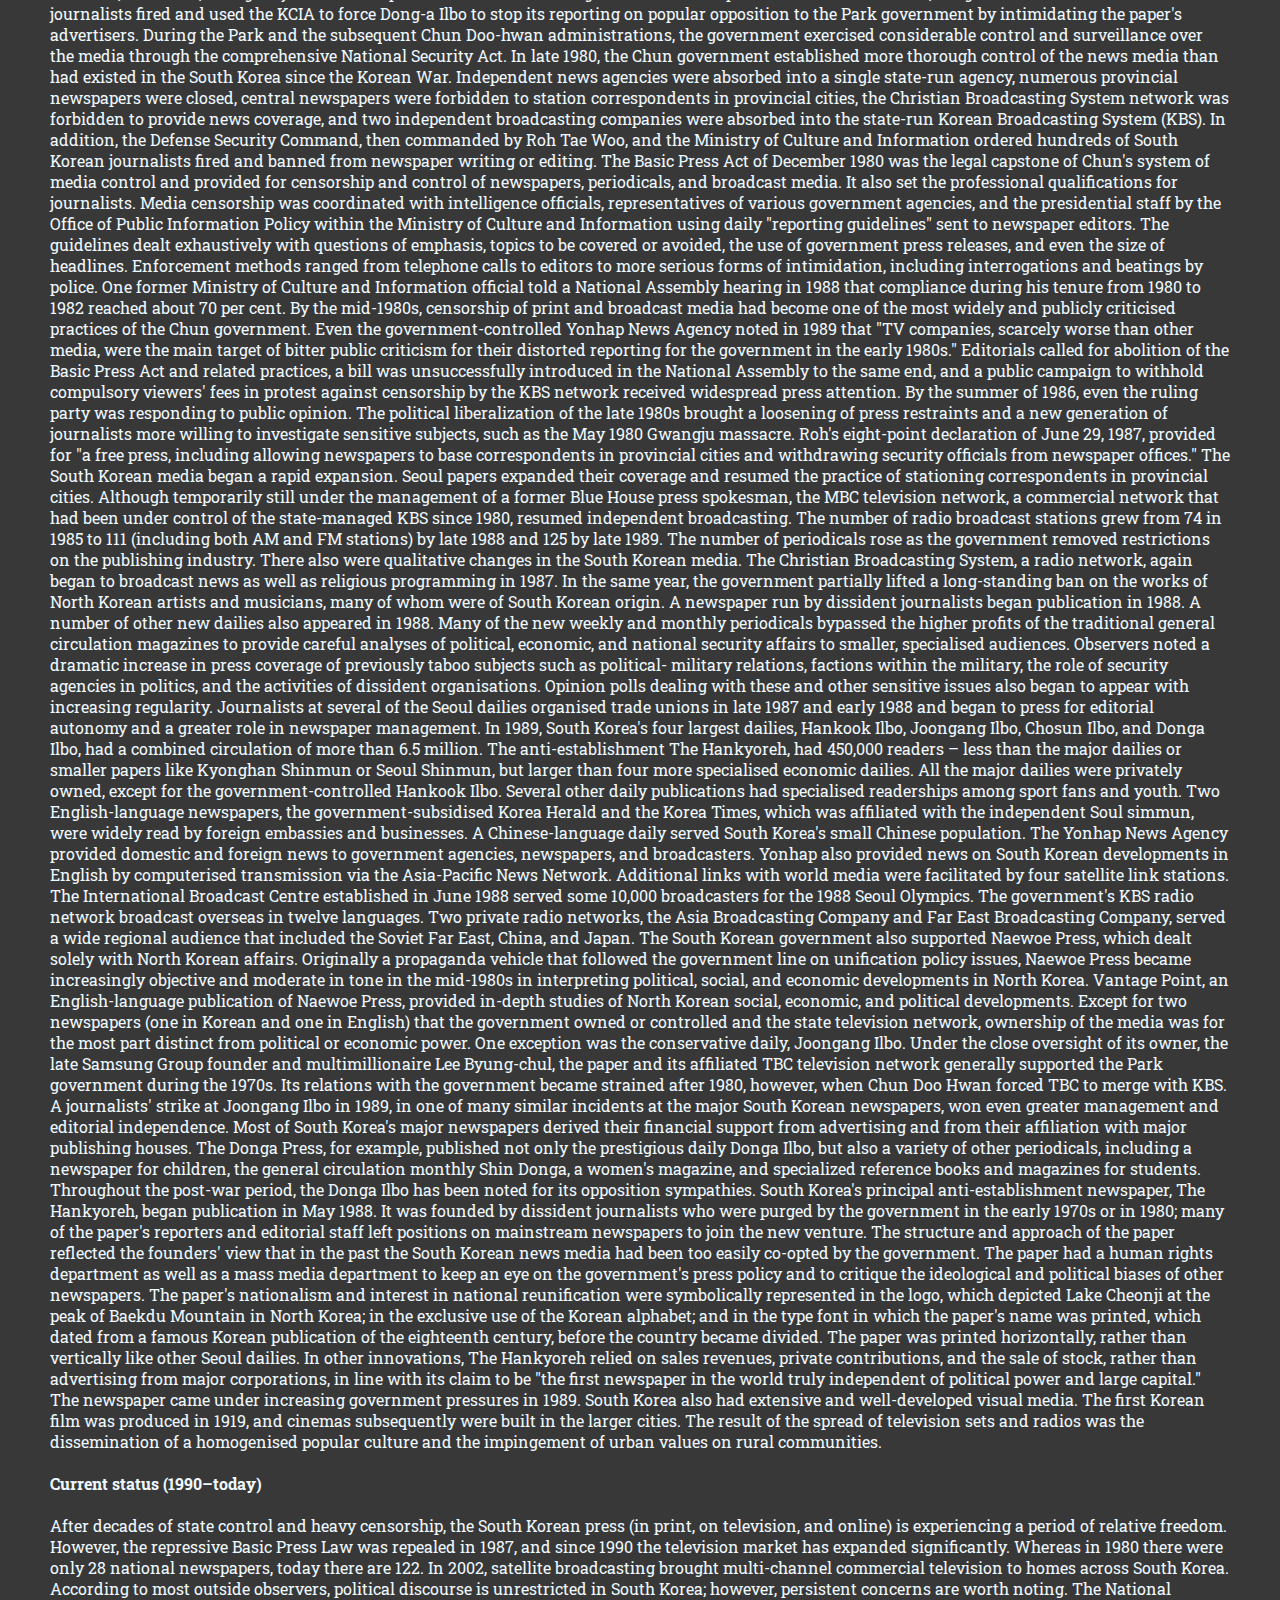
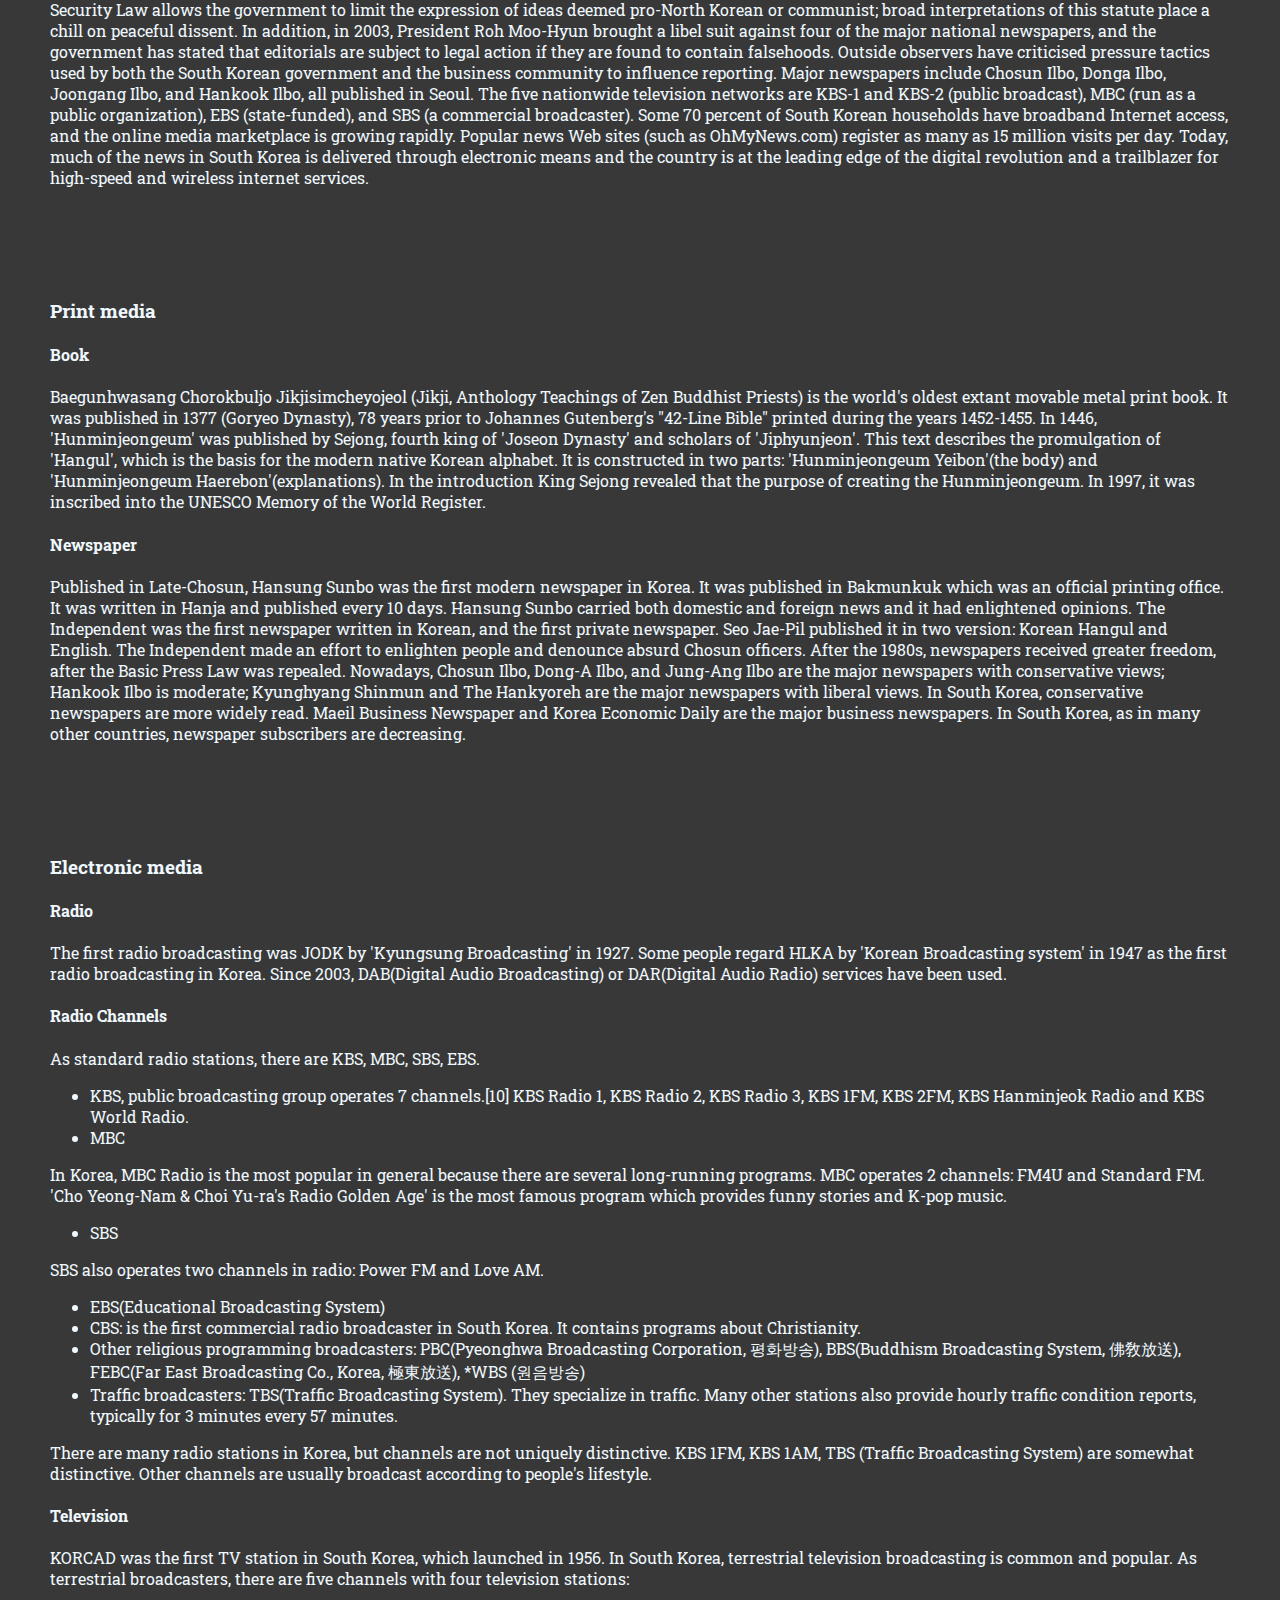
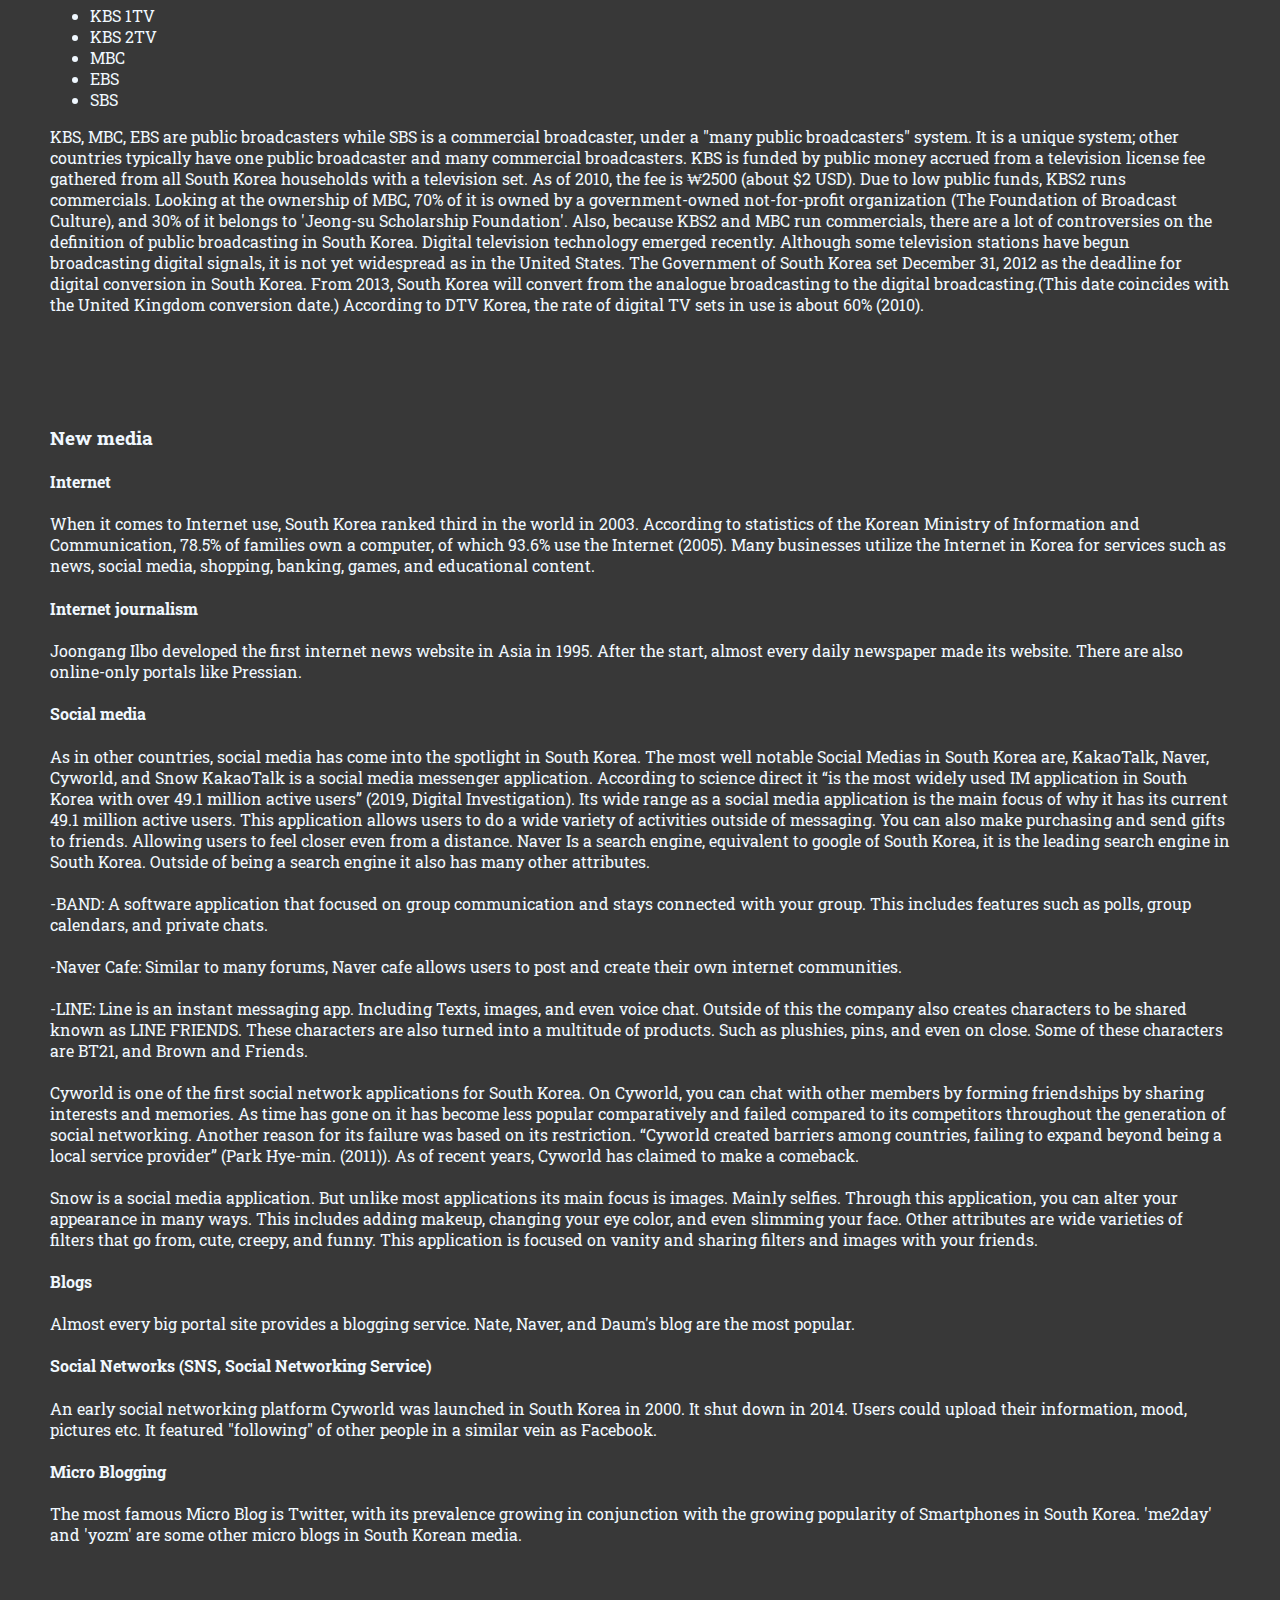
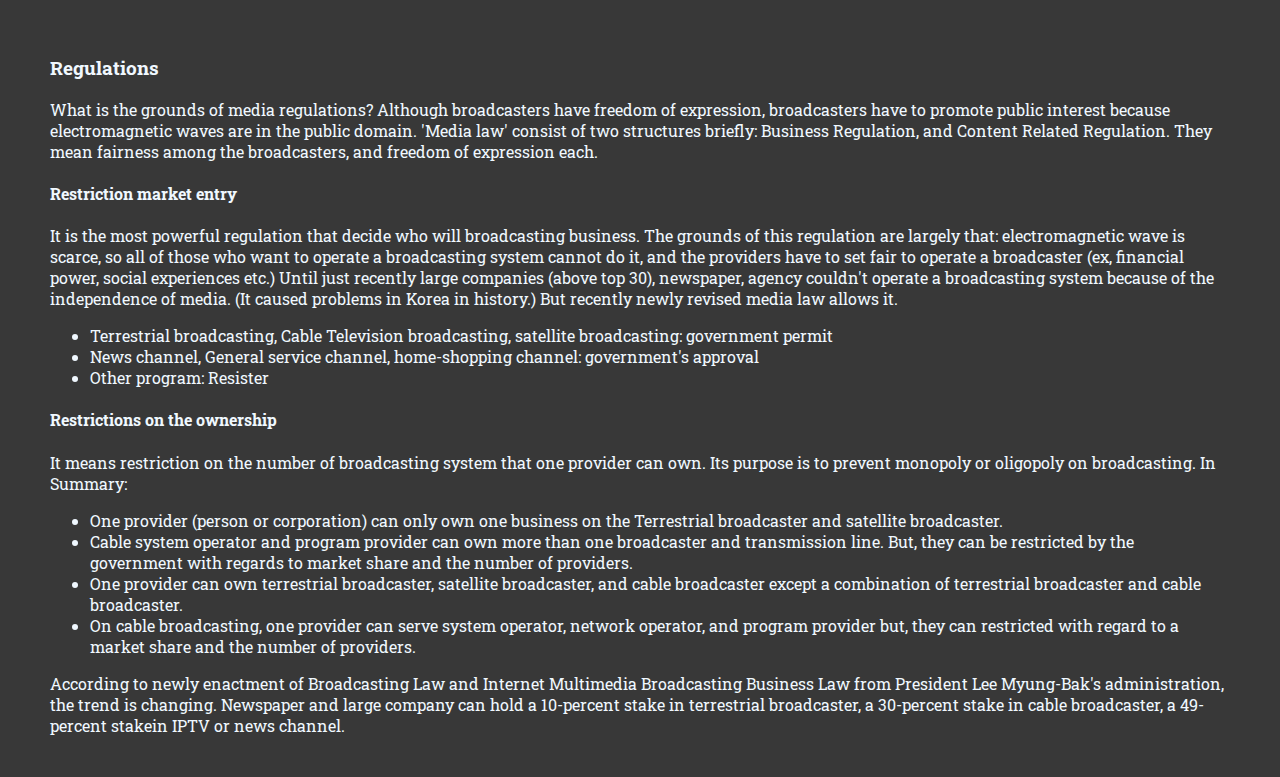
<file: media.html>
<!DOCTYPE html>
<html>

<head>
  <meta charset="utf-8">
  <meta name="viewport" content="width=device-width">
  <title>koreanblog.media.repl.it</title>
  <link href="style.css" rel="stylesheet" type="text/css">
  <link rel="preconnect" href="https://fonts.googleapis.com">
  <link rel="preconnect" href="https://fonts.gstatic.com" crossorigin>
  <link href="https://fonts.googleapis.com/css2?family=Merriweather:wght@700&family=Roboto+Slab:wght@300&display=swap"
    rel="stylesheet">
</head>

<body>
  <header>
    <nav>
      <a href="index.html">Home</a>
      <a href="history.html">Korean History</a>
      <a href="culture.html">Korean Culture</a>
      <a href="media.html">Korean Media</a>
      <a href="shows.html">Korean Shows</a>
      <a href="music.html">Korean Music</a>
      <a href="food.html">Korean Food</a>
    </nav>
    <h1 id="title">Korean Blog</h1>
  </header>

  <section>
    <article class="blogpost">
      <h3>Mass media in North Korea</h3>
      <p>The mass media in North Korea is amongst the most strictly controlled in the world. The constitution nominally
        provides
        for freedom of speech and the press. However, the government prohibits the exercise of these rights in coming in
        and out
        of the country but seeks to mold information at its source. A typical example of this was the death of Kim
        Jong-il, news
        of which was not divulged until two days after it occurred. Kim Jong-un, who replaced his father as the leader,
        has given
        every indication he will largely follow in his father's footsteps. However, new technologies are being made more
        freely
        available in the country. State-run media outlets are setting up websites, while mobile phone ownership in the
        country
        has escalated rapidly. “There is no country which monopolizes and controls successfully the internet and
        information as
        North Korea does,” said Kang Shin-sam, an expert on North Korean technology and co-head of the International
        Solidarity
        for Freedom of Information in North Korea, a nonprofit based in South Korea. North Korea now has about four
        million mobile-phone
        subscribers—roughly one-sixth of the population and four times the number in 2012, according to an estimate by
        Kim Yon-ho,
        a senior researcher at Johns Hopkins University’s School of Advanced International Studies.
        <br><br>
        Reporters Without Borders has consistently ranked North Korea at or near the bottom of its yearly Press Freedom
        Index since it was first issued in 2002. The latest report, published in 2020, puts North Korea at the 180th
        slot just below Turkmenistan, which is the lowest possible. The state news agencies are the only outlets in
        North Korea.
      </p>
    </article>

    <article class="blogpost">
      <h3>Press freedom</h3>
      <p>Article 67 of the North Korean Constitution protects freedom of speech and freedom of the press. In practice,
        however, the press is tightly controlled by the state, and the government only allows speech that supports it
        and the ruling Workers' Party of Korea. As of 2020, North Korea occupies the last place on Reporters Without
        Borders' annual Press Freedom Index.
        The late Kim Jong-il's book, The Great Teacher of Journalists, advises that "newspapers carry articles in which
        they unfailingly
        hold the president in high esteem, adore him and praise him as the great revolutionary leader". Media reports in
        North
        Korea are often one-sided and exaggerated, playing "little or no role in gathering and disseminating vital
        information
        true to facts" and providing propaganda for the regime. All North Korean journalists are members of the Workers'
        Party.
        Candidates for journalism school must not only prove themselves ideologically clean but also come from
        politically reliable
        families. Journalists who do not follow the strict laws face punishment in the form of hard labour or
        imprisonment, even
        for the smallest typing errors. Only news that favours the regime is permitted, whilst news that covers the
        economic and
        political problems in the country, or criticisms of the regime from abroad is not allowed. Domestic media and
        the population
        itself are not allowed to carry or read stories by foreign media and can be punished for doing so. Restrictions
        are also
        placed on the foreign journalists that are allowed into the country under supervision, though many are not
        permitted to
        enter. All the information gathered by newspapers and magazines is disseminated by the main news agency, KCNA.
        No private
        press exists. The media effectively paints the country in a positive light, describing itself as "paradise on
        earth".
        With this, it encourages the population to adopt the "socialist lifestyle"—on one occasion an intensive media
        campaign
        was launched against men with long hair, claiming it reduces intelligence.</p>
    </article>

    <article class="blogpost">
      <h3>Cult of personality</h3>
      <p>The media have consistently upheld the personality cult of the Kim family since the country's formation. It
        frequently
        reported on the activities of late leader Kim Jong-il, regularly reporting on his daily activities, including
        "prayers"
        to founding leader Kim Il-sung. Previously, media would refer to Kim Jong-il as the "Dear Leader", though this
        was dropped
        in 2004. However, in January 1981, during the first few months of Kim Jong-il's entry into politics, a survey
        revealed
        economic concerns in the media, rather than upholding the cult—60% to 70% of media coverage was focused on the
        economy
        in January that year, and between January and September, 54% of editorials in the Rodong Sinmun also referred to
        economic
        problems, with only 20% on politics, 10% on reunification and 4% on foreign affairs. All indications are that
        this has
        continued under the country's third and current leader, Kim Jong-un; soon after his father's death he was
        acclaimed as
        the "Great Successor". Approximately 90% of airtime on international news broadcasts in North Korea is
        propaganda spent
        describing the publication of works by Kim Jong-il and showing various study groups in foreign countries, to
        allegedly
        mislead the North Korean public as to the outside world's perceptions of the country. When Kim Jong-il visited
        Russia
        in August 2001, official DPRK media reported Russians as being "awestruck" by the encounter, revering Kim
        Jong-il's ability
        to "stop the rain and make the sun come out".</p>
    </article>

    <article class="blogpost">
      <h3>Domestic and international coverage</h3>
      <p>The media is used to promote contrasting domestic and international agendas. Kim Il-Sung was said to recognise
        its power
        to influence North Koreans and confuse the outside world. Often, the news is released to the international
        community and
        withheld from the domestic North Korean population, and other news is released domestically but not
        internationally. Though
        some international news coverage is given in DPRK media, much is ignored, is mentioned very briefly, or is
        announced several
        days after the event, as was the case with the Ryongchon disaster in 2004. Reports are also notoriously
        secretive. The
        media remained silent on domestic issues, by not reporting on economic reforms introduced by the government such
        as increasing
        wages and food prices, rarely mentioning Kim Jong-il until his first party position in 1980 and the launching of
        missiles.
        Restrictions on the dissemination of information do not only apply to the civilian population but North Korean
        officials
        themselves, depending on ranking. In contrast, the idea of reunification of the two Koreas is a pervasive theme
        in the
        North Korean media, as is the near-constant "threat" of an "imminent attack" by the foreign countries. In recent
        years,
        the media describes in detail satellite launches launched by the country as a sign of the DPRK's "economic
        prowess." The
        media rarely reports bad news from the country; however on one rare occasion, the press acknowledged a famine
        and food
        shortages in the 1990s. It has had a role in supporting anti-government demonstrations in South Korea; in the
        late 1980s,
        it launched a propaganda campaign urging South Koreans to "fight against the 'government' without concessions
        and compromise",
        using false claims to portray the demonstrations as fighting for communism, which, rather, were in support of
        liberal
        democracy. It continues to support South Korean anti-government groups, quoting relevant societies and unions
        critical
        of the government policy and denouncing government "crackdowns", calling for freedom of expression and democracy
        for South
        Korean citizens. From January 1 to June 22, 2009, North Korean media was reported to have criticised the South
        Korean
        president 1,700 times — an average of 9.9 times daily. During the Khrushchev era of the Soviet Union when
        relations were
        tense, North Korean media would openly reprint articles critical of the USSR, often written by North Korean
        officials.
        However, once relations between the DPRK and the Soviet Union improved, the articles would no longer appear. In
        the following
        years, both North Korean and Soviet media would play down sensitive anniversaries.</p>
    </article>

    <article class="blogpost">
      <h3>Newspapers</h3>
      <p>North Korea has 12 principal newspapers and 20 major periodicals, all published in Pyongyang. Foreign
        newspapers are
        not sold on the streets of the capital. Every year, North Korean press jointly publishes a New Year editorial,
        also broadcast
        by KCNA, which regularly attracts the attention of the international news media. Newspapers include:
      <ul>
        <li>Rodong Sinmun (Labour Daily) – (Central Committee of the WPK)</li>
        <li>Joson Inmingun (Korean People's Army Daily)</li>
        <li>Minju Choson (Democratic Korea) – government organ</li>
        <li>Rodongja Sinmun (Workers' Newspaper)</li>
        <li>The Pyongyang Times (English-language; published in the capital)</li>
      </ul>Several newspaper journalists from North Korea were secretly trained in China to covertly report on events
      inside
      North Korea. November 2007 marked the first publication of the Rimjingang magazine, which is distributed secretly
      in North
      Korea and neighbouring countries. The magazine covers the economic and political situation in the country. The
      journalists
      have also provided footage of public executions to South Korean and Japanese media.</p>
    </article>

    <article class="blogpost">
      <h3>Photojournalism</h3>
      <p>Photojournalism is heavily regulated by the government. Due to the extremely limited flow of information out of
        the
        country, there is no consensus over what rules are actually in place to govern photojournalism by members of
        foreign press
        services. The government-owned Korean Central News Agency employs many photojournalists and photo editors. North
        Korean
        leaders believe that their rules and censorship system is necessary in order to keep people under control, "to
        prevent
        the rise of criticism about the government."</p>
    </article>

    <article class="blogpost">
      <h3>Television and radio</h3>
      <p>Television broadcasting is managed by the Central Broadcasting Committee of Korea (until 2009 called Radio and
        Television
        Committee of the DPRK). Radio and TV sets in North Korea are supplied pre-tuned to North Korean stations and
        must be checked
        and registered with the police, though some North Koreans own Chinese radios which can receive foreign stations.
        It is
        prohibited to tune into foreign broadcasts. There are four major television stations: Korean Central Television,
        Ryongnamsan
        TV [ko] (former Korean Educational and Cultural Network [ko]), Kaesong Television (which targets South Korea)
        and Sport
        Television [zh] (since August 15, 2015 State television is always off-air until its 5:00 pm evening news
        broadcast, except
        on weekends, which start at 6:00 am, and in emergency events, live events and national holidays. In August 2016,
        North
        Korea introduced an over-the-top streaming service known as Manbang (meaning "everywhere" or "every direction"),
        which
        carries live TV (including educational station Mansudae Television), on-demand video, and newspaper articles
        (from the
        state newspaper Rodong Sinmun) over the internet. KCTV described the service as a "respite from radio
        interference". North
        Korean newscasts are known for their showmanship. KCTV's principal newsreader from 1974 to 2012, Ri Chun-hee,
        was well
        known for the wavering, exuberant tone she used when praising the nation's leaders and the hateful one she used
        in denouncing
        countries seen as hostile to the regime. Some North Korean journalists who have defected to the South have noted
        the contrasts
        with the more conversational South Korean broadcasting style. All broadcast media in some way promotes the
        regime's ideologies
        and positions, such as Juche, and regularly condemns actions by South Korea, Japan, China, Israel, the United
        States,
        and other nations. The media in recent years condemns the United Nations, and its position against the country's
        nuclear
        program. Media is generally without adverts, though some advertisement of local brands occurs on Mansudae
        Television.
        Due to the economic conditions in the country and the short broadcast day, radio is the most widely used medium.
        In 2006,
        there were 16 AM, 14 FM, and 11 shortwave radio broadcast stations. The main radio stations are the Pyongyang FM
        Station,
        Voice of Korea, and the Korean Central Broadcasting Station. There is also a black propaganda station called
        Propaganda
        Radio – which purports to be broadcasting from South Korea. Some foreign broadcast radio stations that target
        North Korea
        are often jammed, though this can vary. The authorities designate such foreign media as "enemies of the regime".
        Some
        particularly politically sensitive material is available only through wired radio connections. The system was
        likely built
        with infrastructure imported from the Soviet Union, which operated a similar system known as radiotochka ("radio
        socket"
        in English). The cable radio transmissions are known by North Koreans as the "Third Broadcast" or the 'Third
        Network.
        It was reported that the third network was complete in 1982. After Kim Jong-un's stated the intention of
        improving 'wire
        broadcasting', the third network has seen installation in new apartment units, although in the 90s, distribution
        cables
        were apparently plundered for scrap metal. Similar to the Soviet wired radio system the radio sets are
        technologically
        simple affairs with few electronic components inside them besides a loudspeaker and a control coil for the
        volume, they
        have no "off" switch but can be unplugged. South Korean television programmes cannot be received in North Korea
        due to
        incompatibilities between the television systems (PAL in North Korea and NTSC/ATSC in South Korea) and the sets
        being
        pre-tuned. South Korean soap operas, films and Western Hollywood films according to defectors, are said to be
        spreading
        at a "rapid rate" throughout North Korea despite the threat of punishment; As of 2011, USB flash drives were
        selling well
        in North Korea, primarily used for watching South Korean dramas and films on personal computers. North Korean
        broadcasts
        have been picked up in South Korea, and are monitored by the Unification Ministry in Seoul, which handles
        cross-border
        relations and media exchanges. Defectors are also streaming North Korean television broadcasts on the Internet.
      </p>
    </article>

    <article class="blogpost">
      <h3>Internet</h3>
      <p>Internet access in North Korea is restricted to Internet cafés or hotels designated for foreign tourists in
        Pyongyang,
        and is limited for North Koreans to essential users like international businesses. Nearly all of North Korea's
        Internet
        traffic is routed through China. The general population of North Korea does not have internet access, however,
        they do
        have access to Kwangmyong, an intranet set up by the government. North Korea itself has a limited presence on
        the internet,
        with several sites on their national .kp domain. The Mosquito Net filtering model used in North Korea attempts
        to attract
        foreign investment, while the filter simultaneously blocks foreign ideas.</p>
    </article>

    <article class="blogpost">
      <h3>Video Games</h3>
      <p>In September 2019 state-run media announced the release of a motion-based video game system named the
        Moranbong. The
        system appears to exhibit similar features to the Nintendo Wii and PlayStation Move. The system has two wands
        similar
        in appearance to Wii controllers, a motion detector similar in appearance to the Kinect, and a sensor-based mat
        that detects
        foot-based input.</p>
    </article>

    <article class="blogpost">
      <h3>Access to foreign media</h3>
      <p>Despite extremely strict regulations and draconian penalties, North Koreans, particularly elite citizens, have
        increasing
        access to news and other media outside the state-controlled media authorized by the government. While access to
        the internet
        is tightly controlled, radio, DVDs, and USB drives are common media accessed, and in border areas, television.
        Penalties
        vary depending on the source of the media; being found with South Korean media may be punished more harshly than
        access
        to Chinese media. One estimate is that approx. 92% of North Koreans access foreign media at least once a month.
      </p>
    </article>

    <article class="blogpost">
      <h3>Mass media in South Korea</h3>
      <p>The South Korean mass media consist of several different types of public communication of news: television,
        radio, cinema,
        newspapers, magazines, and Internet-based websites. Modern Korean journalism began after the opening of Korea in
        the late
        19th century. The Korean press had a strong reformist and nationalistic flavour from the beginning, but faced
        efforts
        at political control or outright censorship during most of the 20th century.</p>
    </article>

    <article class="blogpost">
      <h3>History</h3>
      <h4>Colonial period (1910–1945)</h4>
      <p>When the Japan-Korea Annexation Treaty was signed in 1910, the Governor-General of Korea assumed direct control
        of the
        press along with other public institutions. Following the March 1st Movement in 1919, the colonial government
        loosened
        their overt control over cultural activities and permitted several Korean newspapers to function while
        maintaining some
        behind-the-scenes direction over politically sensitive topics. During the 1920s, Korean vernacular newspapers,
        such as
        Donga Ilbo, and intellectual journals such as Kaebyok (Creation), conducted running skirmishes with Japanese
        censors.
        Colonial authorities prohibited sales of individual issues on hundreds of occasions between 1926 and 1932. World
        War II
        mobilisation in the ensuing years ended any resemblance of autonomy for the Korean press; all Korean-language
        publications
        were outlawed in 1941.</p>
      <h4>After World War II (1945–1990)</h4>
      <p>Following the period of 1945 to 1948, which saw a burgeoning of newspapers and periodicals of every description
        as well
        as occasional censorship of the media, almost all subsequent South Korean governments have at times attempted to
        control
        the media. Syngman Rhee's government continued the military government's Ordinance Number Eighty-Eight, which
        outlawed
        leftist newspapers. Rhee also closed moderate newspapers and arrested reporters and publishers on numerous
        occasions between
        1948 and 1960. On taking power in 1961, Park Chung-hee's Supreme Council for National Reconstruction closed all
        but fifteen
        of Seoul's 64 daily newspapers and refused to register a comparable percentage of the country's news services,
        weeklies,
        and monthly publications while using its own radio and news agencies to promote its official line. The Park
        government
        also used the Press Ethics Commission Law of 1964 and, after 1972, emergency decrees that penalised criticism of
        the government
        to keep the media in line. In 1974, the government ordered a number of journalists fired and used the KCIA to
        force Dong-a
        Ilbo to stop its reporting on popular opposition to the Park government by intimidating the paper's advertisers.
        During
        the Park and the subsequent Chun Doo-hwan administrations, the government exercised considerable control and
        surveillance
        over the media through the comprehensive National Security Act. In late 1980, the Chun government established
        more thorough
        control of the news media than had existed in the South Korea since the Korean War. Independent news agencies
        were absorbed
        into a single state-run agency, numerous provincial newspapers were closed, central newspapers were forbidden to
        station
        correspondents in provincial cities, the Christian Broadcasting System network was forbidden to provide news
        coverage,
        and two independent broadcasting companies were absorbed into the state-run Korean Broadcasting System (KBS). In
        addition,
        the Defense Security Command, then commanded by Roh Tae Woo, and the Ministry of Culture and Information ordered
        hundreds
        of South Korean journalists fired and banned from newspaper writing or editing. The Basic Press Act of December
        1980 was
        the legal capstone of Chun's system of media control and provided for censorship and control of newspapers,
        periodicals,
        and broadcast media. It also set the professional qualifications for journalists. Media censorship was
        coordinated with
        intelligence officials, representatives of various government agencies, and the presidential staff by the Office
        of Public
        Information Policy within the Ministry of Culture and Information using daily "reporting guidelines" sent to
        newspaper
        editors. The guidelines dealt exhaustively with questions of emphasis, topics to be covered or avoided, the use
        of government
        press releases, and even the size of headlines. Enforcement methods ranged from telephone calls to editors to
        more serious
        forms of intimidation, including interrogations and beatings by police. One former Ministry of Culture and
        Information
        official told a National Assembly hearing in 1988 that compliance during his tenure from 1980 to 1982 reached
        about 70
        per cent. By the mid-1980s, censorship of print and broadcast media had become one of the most widely and
        publicly criticised
        practices of the Chun government. Even the government-controlled Yonhap News Agency noted in 1989 that "TV
        companies,
        scarcely worse than other media, were the main target of bitter public criticism for their distorted reporting
        for the
        government in the early 1980s." Editorials called for abolition of the Basic Press Act and related practices, a
        bill was
        unsuccessfully introduced in the National Assembly to the same end, and a public campaign to withhold compulsory
        viewers'
        fees in protest against censorship by the KBS network received widespread press attention. By the summer of
        1986, even
        the ruling party was responding to public opinion. The political liberalization of the late 1980s brought a
        loosening
        of press restraints and a new generation of journalists more willing to investigate sensitive subjects, such as
        the May
        1980 Gwangju massacre. Roh's eight-point declaration of June 29, 1987, provided for "a free press, including
        allowing
        newspapers to base correspondents in provincial cities and withdrawing security officials from newspaper
        offices." The
        South Korean media began a rapid expansion. Seoul papers expanded their coverage and resumed the practice of
        stationing
        correspondents in provincial cities. Although temporarily still under the management of a former Blue House
        press spokesman,
        the MBC television network, a commercial network that had been under control of the state-managed KBS since
        1980, resumed
        independent broadcasting. The number of radio broadcast stations grew from 74 in 1985 to 111 (including both AM
        and FM
        stations) by late 1988 and 125 by late 1989. The number of periodicals rose as the government removed
        restrictions on
        the publishing industry. There also were qualitative changes in the South Korean media. The Christian
        Broadcasting System,
        a radio network, again began to broadcast news as well as religious programming in 1987. In the same year, the
        government
        partially lifted a long-standing ban on the works of North Korean artists and musicians, many of whom were of
        South Korean
        origin. A newspaper run by dissident journalists began publication in 1988. A number of other new dailies also
        appeared
        in 1988. Many of the new weekly and monthly periodicals bypassed the higher profits of the traditional general
        circulation
        magazines to provide careful analyses of political, economic, and national security affairs to smaller,
        specialised audiences.
        Observers noted a dramatic increase in press coverage of previously taboo subjects such as political- military
        relations,
        factions within the military, the role of security agencies in politics, and the activities of dissident
        organisations.
        Opinion polls dealing with these and other sensitive issues also began to appear with increasing regularity.
        Journalists
        at several of the Seoul dailies organised trade unions in late 1987 and early 1988 and began to press for
        editorial autonomy
        and a greater role in newspaper management. In 1989, South Korea's four largest dailies, Hankook Ilbo, Joongang
        Ilbo,
        Chosun Ilbo, and Donga Ilbo, had a combined circulation of more than 6.5 million. The anti-establishment The
        Hankyoreh,
        had 450,000 readers – less than the major dailies or smaller papers like Kyonghan Shinmun or Seoul Shinmun, but
        larger
        than four more specialised economic dailies. All the major dailies were privately owned, except for the
        government-controlled
        Hankook Ilbo. Several other daily publications had specialised readerships among sport fans and youth. Two
        English-language
        newspapers, the government-subsidised Korea Herald and the Korea Times, which was affiliated with the
        independent Soul
        simmun, were widely read by foreign embassies and businesses. A Chinese-language daily served South Korea's
        small Chinese
        population. The Yonhap News Agency provided domestic and foreign news to government agencies, newspapers, and
        broadcasters.
        Yonhap also provided news on South Korean developments in English by computerised transmission via the
        Asia-Pacific News
        Network. Additional links with world media were facilitated by four satellite link stations. The International
        Broadcast
        Centre established in June 1988 served some 10,000 broadcasters for the 1988 Seoul Olympics. The government's
        KBS radio
        network broadcast overseas in twelve languages. Two private radio networks, the Asia Broadcasting Company and
        Far East
        Broadcasting Company, served a wide regional audience that included the Soviet Far East, China, and Japan. The
        South Korean
        government also supported Naewoe Press, which dealt solely with North Korean affairs. Originally a propaganda
        vehicle
        that followed the government line on unification policy issues, Naewoe Press became increasingly objective and
        moderate
        in tone in the mid-1980s in interpreting political, social, and economic developments in North Korea. Vantage
        Point, an
        English-language publication of Naewoe Press, provided in-depth studies of North Korean social, economic, and
        political
        developments. Except for two newspapers (one in Korean and one in English) that the government owned or
        controlled and
        the state television network, ownership of the media was for the most part distinct from political or economic
        power.
        One exception was the conservative daily, Joongang Ilbo. Under the close oversight of its owner, the late
        Samsung Group
        founder and multimillionaire Lee Byung-chul, the paper and its affiliated TBC television network generally
        supported the
        Park government during the 1970s. Its relations with the government became strained after 1980, however, when
        Chun Doo
        Hwan forced TBC to merge with KBS. A journalists' strike at Joongang Ilbo in 1989, in one of many similar
        incidents at
        the major South Korean newspapers, won even greater management and editorial independence. Most of South Korea's
        major
        newspapers derived their financial support from advertising and from their affiliation with major publishing
        houses. The
        Donga Press, for example, published not only the prestigious daily Donga Ilbo, but also a variety of other
        periodicals,
        including a newspaper for children, the general circulation monthly Shin Donga, a women's magazine, and
        specialized reference
        books and magazines for students. Throughout the post-war period, the Donga Ilbo has been noted for its
        opposition sympathies.
        South Korea's principal anti-establishment newspaper, The Hankyoreh, began publication in May 1988. It was
        founded by
        dissident journalists who were purged by the government in the early 1970s or in 1980; many of the paper's
        reporters and
        editorial staff left positions on mainstream newspapers to join the new venture. The structure and approach of
        the paper
        reflected the founders' view that in the past the South Korean news media had been too easily co-opted by the
        government.
        The paper had a human rights department as well as a mass media department to keep an eye on the government's
        press policy
        and to critique the ideological and political biases of other newspapers. The paper's nationalism and interest
        in national
        reunification were symbolically represented in the logo, which depicted Lake Cheonji at the peak of Baekdu
        Mountain in
        North Korea; in the exclusive use of the Korean alphabet; and in the type font in which the paper's name was
        printed,
        which dated from a famous Korean publication of the eighteenth century, before the country became divided. The
        paper was
        printed horizontally, rather than vertically like other Seoul dailies. In other innovations, The Hankyoreh
        relied on sales
        revenues, private contributions, and the sale of stock, rather than advertising from major corporations, in line
        with
        its claim to be "the first newspaper in the world truly independent of political power and large capital." The
        newspaper
        came under increasing government pressures in 1989. South Korea also had extensive and well-developed visual
        media. The
        first Korean film was produced in 1919, and cinemas subsequently were built in the larger cities. The result of
        the spread
        of television sets and radios was the dissemination of a homogenised popular culture and the impingement of
        urban values
        on rural communities.</p>
      <h4>Current status (1990–today)</h4>
      <p>After decades of state control and heavy censorship, the South Korean press (in print, on television, and
        online) is
        experiencing a period of relative freedom. However, the repressive Basic Press Law was repealed in 1987, and
        since 1990
        the television market has expanded significantly. Whereas in 1980 there were only 28 national newspapers, today
        there
        are 122. In 2002, satellite broadcasting brought multi-channel commercial television to homes across South
        Korea. According
        to most outside observers, political discourse is unrestricted in South Korea; however, persistent concerns are
        worth
        noting. The National Security Law allows the government to limit the expression of ideas deemed pro-North Korean
        or communist;
        broad interpretations of this statute place a chill on peaceful dissent. In addition, in 2003, President Roh
        Moo-Hyun
        brought a libel suit against four of the major national newspapers, and the government has stated that
        editorials are
        subject to legal action if they are found to contain falsehoods. Outside observers have criticised pressure
        tactics used
        by both the South Korean government and the business community to influence reporting. Major newspapers include
        Chosun
        Ilbo, Donga Ilbo, Joongang Ilbo, and Hankook Ilbo, all published in Seoul. The five nationwide television
        networks are
        KBS-1 and KBS-2 (public broadcast), MBC (run as a public organization), EBS (state-funded), and SBS (a
        commercial broadcaster).
        Some 70 percent of South Korean households have broadband Internet access, and the online media marketplace is
        growing
        rapidly. Popular news Web sites (such as OhMyNews.com) register as many as 15 million visits per day. Today,
        much of the
        news in South Korea is delivered through electronic means and the country is at the leading edge of the digital
        revolution
        and a trailblazer for high-speed and wireless internet services.</p>
    </article>

    <article class="blogpost">
      <h3>Print media</h3>
      <h4>Book</h4>
      <p>Baegunhwasang Chorokbuljo Jikjisimcheyojeol (Jikji, Anthology Teachings of Zen Buddhist Priests) is the world's
        oldest
        extant movable metal print book. It was published in 1377 (Goryeo Dynasty), 78 years prior to Johannes
        Gutenberg's "42-Line
        Bible" printed during the years 1452-1455. In 1446, 'Hunminjeongeum' was published by Sejong, fourth king of
        'Joseon Dynasty'
        and scholars of 'Jiphyunjeon'. This text describes the promulgation of 'Hangul', which is the basis for the
        modern native
        Korean alphabet. It is constructed in two parts: 'Hunminjeongeum Yeibon'(the body) and 'Hunminjeongeum
        Haerebon'(explanations).
        In the introduction King Sejong revealed that the purpose of creating the Hunminjeongeum. In 1997, it was
        inscribed into
        the UNESCO Memory of the World Register.</p>
      <h4>Newspaper</h4>
      <p>Published in Late-Chosun, Hansung Sunbo was the first modern newspaper in Korea. It was published in Bakmunkuk
        which
        was an official printing office. It was written in Hanja and published every 10 days. Hansung Sunbo carried both
        domestic
        and foreign news and it had enlightened opinions. The Independent was the first newspaper written in Korean, and
        the first
        private newspaper. Seo Jae-Pil published it in two version: Korean Hangul and English. The Independent made an
        effort
        to enlighten people and denounce absurd Chosun officers. After the 1980s, newspapers received greater freedom,
        after the
        Basic Press Law was repealed. Nowadays, Chosun Ilbo, Dong-A Ilbo, and Jung-Ang Ilbo are the major newspapers
        with conservative
        views; Hankook Ilbo is moderate; Kyunghyang Shinmun and The Hankyoreh are the major newspapers with liberal
        views. In
        South Korea, conservative newspapers are more widely read. Maeil Business Newspaper and Korea Economic Daily are
        the major
        business newspapers. In South Korea, as in many other countries, newspaper subscribers are decreasing.</p>
    </article>

    <article class="blogpost">
      <h3>Electronic media</h3>
      <h4>Radio</h4>
      <p>The first radio broadcasting was JODK by 'Kyungsung Broadcasting' in 1927. Some people regard HLKA by 'Korean
        Broadcasting
        system' in 1947 as the first radio broadcasting in Korea. Since 2003, DAB(Digital Audio Broadcasting) or
        DAR(Digital Audio
        Radio) services have been used.
      </p>
      <h4>Radio Channels</h4>
      <p>As standard radio stations, there are KBS, MBC, SBS, EBS.
      <ul>
        <li>KBS, public broadcasting group operates 7 channels.[10] KBS Radio 1, KBS Radio 2, KBS Radio 3, KBS 1FM, KBS
          2FM,
          KBS Hanminjeok Radio and KBS World Radio.</li>
        <li>MBC</li>
      </ul>
      In Korea, MBC Radio is the most popular in general because there are several long-running programs. MBC operates 2
      channels:
      FM4U and Standard FM. 'Cho Yeong-Nam & Choi Yu-ra's Radio Golden Age' is the most famous program which provides
      funny
      stories and K-pop music.
      <ul>
        <li>SBS</li>
      </ul>
      SBS also operates two channels in radio: Power FM and Love AM.
      <ul>
        <li>EBS(Educational Broadcasting System)</li>
        <li>CBS: is the first commercial radio broadcaster in South Korea. It contains programs about Christianity.</li>
        <li>Other religious programming broadcasters: PBC(Pyeonghwa Broadcasting Corporation, 평화방송), BBS(Buddhism
          Broadcasting
          System, 佛敎放送), FEBC(Far East Broadcasting Co., Korea, 極東放送), *WBS (원음방송)</li>
        <li>Traffic broadcasters: TBS(Traffic Broadcasting System). They specialize in traffic. Many other stations also
          provide
          hourly traffic condition reports, typically for 3 minutes every 57 minutes.</li>
      </ul>
      There are many radio stations in Korea, but channels are not uniquely distinctive. KBS 1FM, KBS 1AM, TBS (Traffic
      Broadcasting
      System) are somewhat distinctive. Other channels are usually broadcast according to people's lifestyle.</p>
      <h4>Television</h4>
      <p>KORCAD was the first TV station in South Korea, which launched in 1956. In South Korea, terrestrial television
        broadcasting
        is common and popular. As terrestrial broadcasters, there are five channels with four television stations:
      <ul>
        <li>KBS 1TV</li>
        <li>KBS 2TV</li>
        <li>MBC</li>
        <li>EBS</li>
        <li>SBS</li>
      </ul>
      KBS, MBC, EBS are public broadcasters while SBS is a commercial broadcaster, under a "many public broadcasters"
      system. It
      is a unique system; other countries typically have one public broadcaster and many commercial broadcasters. KBS is
      funded
      by public money accrued from a television license fee gathered from all South Korea households with a television
      set.
      As of 2010, the fee is ₩2500 (about $2 USD). Due to low public funds, KBS2 runs commercials. Looking at the
      ownership
      of MBC, 70% of it is owned by a government-owned not-for-profit organization (The Foundation of Broadcast
      Culture), and
      30% of it belongs to 'Jeong-su Scholarship Foundation'. Also, because KBS2 and MBC run commercials, there are a
      lot of
      controversies on the definition of public broadcasting in South Korea. Digital television technology emerged
      recently.
      Although some television stations have begun broadcasting digital signals, it is not yet widespread as in the
      United States.
      The Government of South Korea set December 31, 2012 as the deadline for digital conversion in South Korea. From
      2013,
      South Korea will convert from the analogue broadcasting to the digital broadcasting.(This date coincides with the
      United
      Kingdom conversion date.) According to DTV Korea, the rate of digital TV sets in use is about 60% (2010).</p>
    </article>

    <article class="blogpost">
      <h3>New media</h3>
      <h4>Internet</h4>
      <p>When it comes to Internet use, South Korea ranked third in the world in 2003. According to statistics of the
        Korean
        Ministry of Information and Communication, 78.5% of families own a computer, of which 93.6% use the Internet
        (2005). Many
        businesses utilize the Internet in Korea for services such as news, social media, shopping, banking, games, and
        educational
        content.</p>
      <h4>Internet journalism</h4>
      <p>Joongang Ilbo developed the first internet news website in Asia in 1995. After the start, almost every daily
        newspaper
        made its website. There are also online-only portals like Pressian.</p>
      <h4>Social media</h4>
      <p>As in other countries, social media has come into the spotlight in South Korea. The most well notable Social
        Medias
        in South Korea are, KakaoTalk, Naver, Cyworld, and Snow KakaoTalk is a social media messenger application.
        According to
        science direct it “is the most widely used IM application in South Korea with over 49.1 million active users”
        (2019, Digital
        Investigation). Its wide range as a social media application is the main focus of why it has its current 49.1
        million
        active users. This application allows users to do a wide variety of activities outside of messaging. You can
        also make
        purchasing and send gifts to friends. Allowing users to feel closer even from a distance. Naver Is a search
        engine, equivalent
        to google of South Korea, it is the leading search engine in South Korea. Outside of being a search engine it
        also has
        many other attributes.<br><br>-BAND: A software application that focused on group communication and stays
        connected with your group. This includes features such as polls, group calendars, and private
        chats.<br><br>-Naver Cafe: Similar to many forums, Naver cafe allows users to post and create their own internet
        communities.<br><br>-LINE: Line is an instant messaging app. Including Texts, images, and even voice chat.
        Outside of this the company also creates characters to be shared known as LINE FRIENDS. These characters are
        also turned into a multitude of products. Such as plushies, pins, and even on close. Some of these characters
        are BT21, and Brown and Friends.<br><br>Cyworld is one of the first social network applications for South Korea.
        On Cyworld, you can chat with other members by forming friendships by sharing interests and memories. As time
        has gone on it has become less popular comparatively and failed compared to its competitors throughout the
        generation of social networking. Another reason for its failure was based on its restriction. “Cyworld created
        barriers among countries, failing to expand beyond being a local service provider” (Park Hye-min. (2011)). As of
        recent years, Cyworld has claimed to make a comeback.<br><br>Snow is a social media application. But unlike most
        applications its main focus is images. Mainly selfies. Through this application, you can alter your appearance
        in many ways. This includes adding makeup, changing your eye color, and even slimming your face. Other
        attributes are wide varieties of filters that go from, cute, creepy, and funny. This application is focused on
        vanity and sharing filters and images with your friends.</p>
      <h4>Blogs</h4>
      <p>Almost every big portal site provides a blogging service. Nate, Naver, and Daum's blog are the most popular.
      </p>
      <h4>Social Networks (SNS, Social Networking Service)</h4>
      <p>An early social networking platform Cyworld was launched in South Korea in 2000. It shut down in 2014. Users
        could upload their information, mood, pictures etc. It featured "following" of other people in a similar vein as
        Facebook.</p>
      <h4>Micro Blogging</h4>
      <p>The most famous Micro Blog is Twitter, with its prevalence growing in conjunction with the growing popularity
        of Smartphones in South Korea. 'me2day' and 'yozm' are some other micro blogs in South Korean media.</p>
    </article>

    <article class="blogpost">
      <h3>Regulations</h3>
      <p>What is the grounds of media regulations? Although broadcasters have freedom of expression, broadcasters have
        to promote public interest because electromagnetic waves are in the public domain. 'Media law' consist of two
        structures briefly: Business Regulation, and Content Related Regulation. They mean fairness among the
        broadcasters, and freedom of expression each.</p>
      <h4>Restriction market entry</h4>
      <p>It is the most powerful regulation that decide who will broadcasting business. The grounds of this regulation
        are largely that: electromagnetic wave is scarce, so all of those who want to operate a broadcasting system
        cannot do it, and the providers have to set fair to operate a broadcaster (ex, financial power, social
        experiences etc.) Until just recently large companies (above top 30), newspaper, agency couldn't operate a
        broadcasting system because of the independence of media. (It caused problems in Korea in history.) But recently
        newly revised media law allows it.
      <ul>
        <li>Terrestrial broadcasting, Cable Television broadcasting, satellite broadcasting: government permit</li>
        <li>News channel, General service channel, home-shopping channel: government's approval</li>
        <li>Other program: Resister</li>
      </ul>
      </p>
      <h4>Restrictions on the ownership</h4>
      <p>It means restriction on the number of broadcasting system that one provider can own. Its purpose is to prevent
        monopoly or oligopoly on broadcasting. In Summary:
      <ul>
        <li>One provider (person or corporation) can only own one business on the Terrestrial broadcaster and satellite
          broadcaster.</li>
        <li>Cable system operator and program provider can own more than one broadcaster and transmission line. But,
          they can be restricted by the government with regards to market share and the number of providers.</li>
        <li>One provider can own terrestrial broadcaster, satellite broadcaster, and cable broadcaster except a
          combination of terrestrial broadcaster and cable broadcaster.</li>
        <li>On cable broadcasting, one provider can serve system operator, network operator, and program provider but,
          they can restricted with regard to a market share and the number of providers.</li>
      </ul>
      According to newly enactment of Broadcasting Law and Internet Multimedia Broadcasting Business Law from President
      Lee Myung-Bak's administration, the trend is changing. Newspaper and large company can hold a 10-percent stake in
      terrestrial broadcaster, a 30-percent stake in cable broadcaster, a 49-percent stakein IPTV or news channel.</p>
    </article>

  </section>
</body>

</html>
</file>
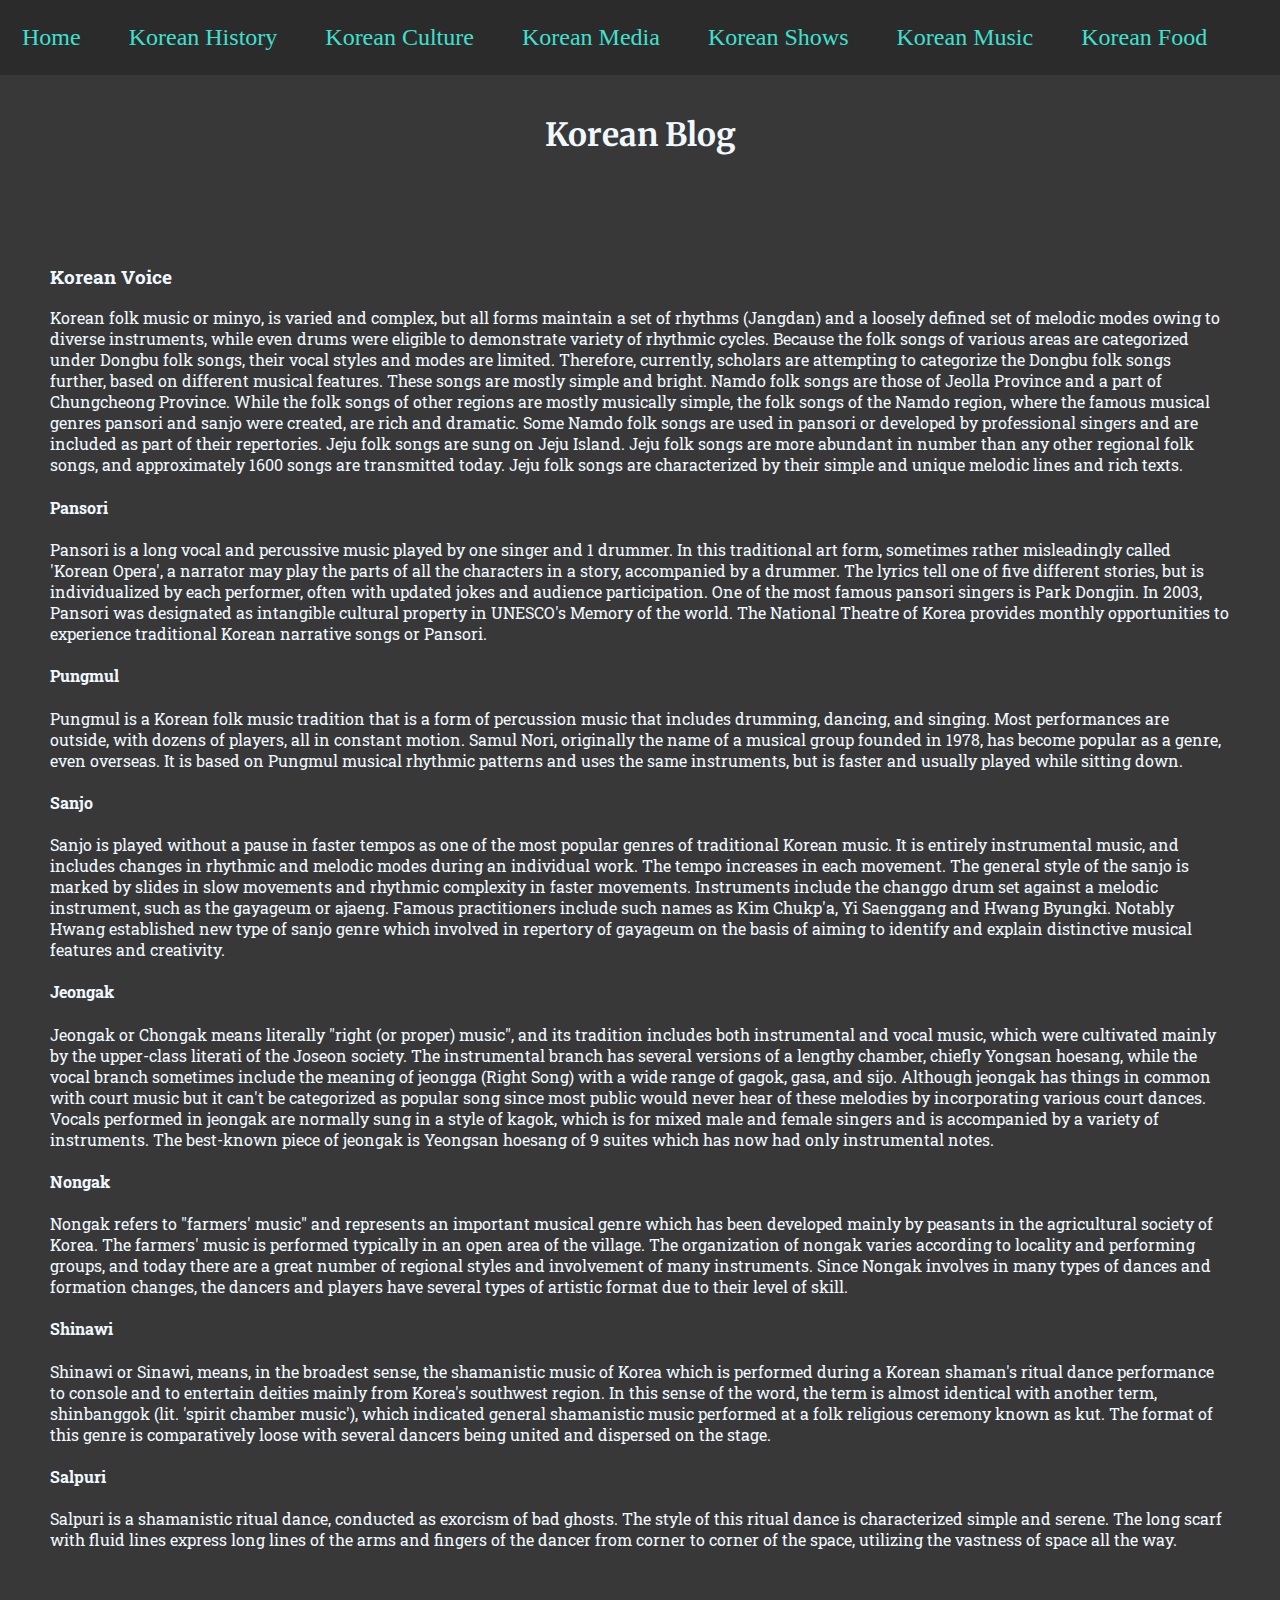
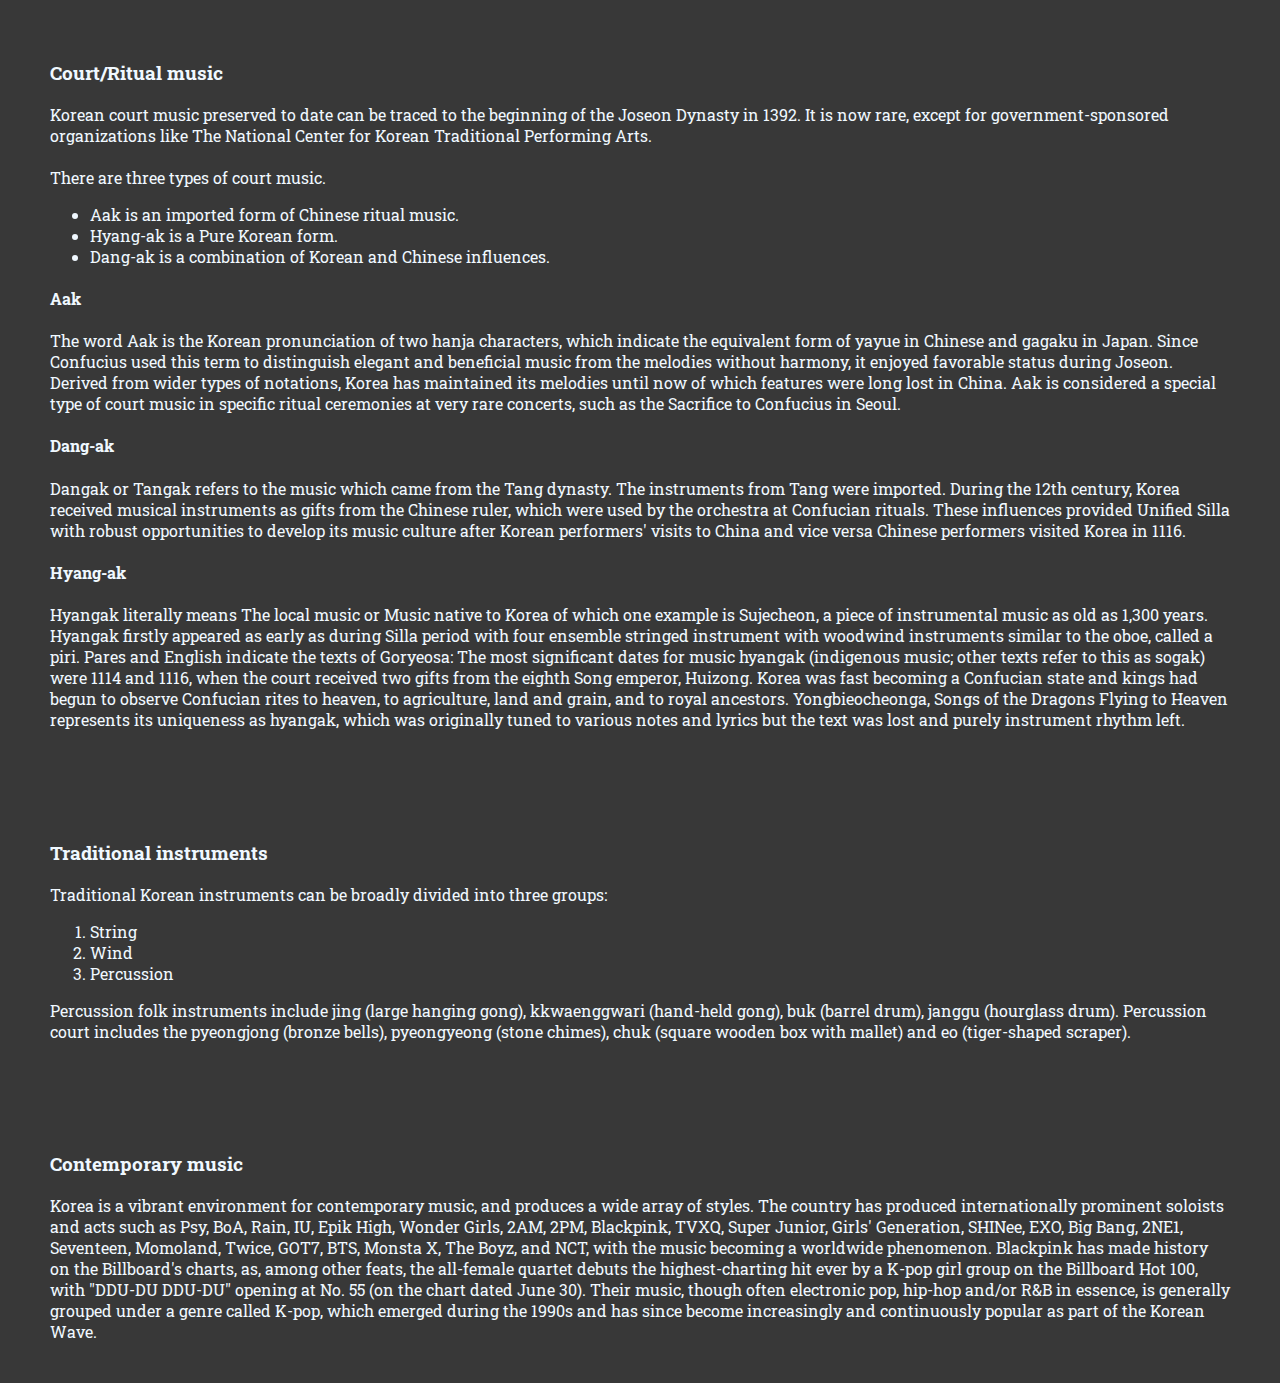
<file: music.html>
<!DOCTYPE html>
<html>

<head>
  <meta charset="utf-8">
  <meta name="viewport" content="width=device-width">
  <title>koreanblog.culture.repl.it</title>
  <link href="style.css" rel="stylesheet" type="text/css">
  <link rel="preconnect" href="https://fonts.googleapis.com">
  <link rel="preconnect" href="https://fonts.gstatic.com" crossorigin>
  <link href="https://fonts.googleapis.com/css2?family=Merriweather:wght@700&family=Roboto+Slab:wght@300&display=swap"
    rel="stylesheet">
</head>

<body>
  <header>
    <nav>
      <a href="index.html">Home</a>
      <a href="history.html">Korean History</a>
      <a href="culture.html">Korean Culture</a>
      <a href="media.html">Korean Media</a>
      <a href="shows.html">Korean Shows</a>
      <a href="music.html">Korean Music</a>
      <a href="food.html">Korean Food</a>
    </nav>
    <h1 id="title">Korean Blog</h1>
  </header>

  <section>

    <article class="blogpost">
      <h3>Korean Voice</h3>
      <p>Korean folk music or minyo, is varied and complex, but all forms maintain a set of rhythms (Jangdan) and a
        loosely defined
        set of melodic modes owing to diverse instruments, while even drums were eligible to demonstrate variety of
        rhythmic cycles.
        Because the folk songs of various areas are categorized under Dongbu folk songs, their vocal styles and modes
        are limited.
        Therefore, currently, scholars are attempting to categorize the Dongbu folk songs further, based on different
        musical
        features. These songs are mostly simple and bright. Namdo folk songs are those of Jeolla Province and a part of
        Chungcheong
        Province. While the folk songs of other regions are mostly musically simple, the folk songs of the Namdo region,
        where
        the famous musical genres pansori and sanjo were created, are rich and dramatic. Some Namdo folk songs are used
        in pansori
        or developed by professional singers and are included as part of their repertories. Jeju folk songs are sung on
        Jeju Island.
        Jeju folk songs are more abundant in number than any other regional folk songs, and approximately 1600 songs are
        transmitted
        today. Jeju folk songs are characterized by their simple and unique melodic lines and rich texts.</p>
      <h4>Pansori</h4>
      <p>Pansori is a long vocal and percussive music played by one singer and 1 drummer. In this traditional art form,
        sometimes
        rather misleadingly called 'Korean Opera', a narrator may play the parts of all the characters in a story,
        accompanied
        by a drummer. The lyrics tell one of five different stories, but is individualized by each performer, often with
        updated
        jokes and audience participation. One of the most famous pansori singers is Park Dongjin. In 2003, Pansori was
        designated
        as intangible cultural property in UNESCO's Memory of the world. The National Theatre of Korea provides monthly
        opportunities
        to experience traditional Korean narrative songs or Pansori.</p>
      <h4>Pungmul</h4>
      <p>Pungmul is a Korean folk music tradition that is a form of percussion music that includes drumming, dancing,
        and singing.
        Most performances are outside, with dozens of players, all in constant motion. Samul Nori, originally the name
        of a musical
        group founded in 1978, has become popular as a genre, even overseas. It is based on Pungmul musical rhythmic
        patterns
        and uses the same instruments, but is faster and usually played while sitting down.</p>
      <h4>Sanjo</h4>
      <p>Sanjo is played without a pause in faster tempos as one of the most popular genres of traditional Korean music.
        It is
        entirely instrumental music, and includes changes in rhythmic and melodic modes during an individual work. The
        tempo increases
        in each movement. The general style of the sanjo is marked by slides in slow movements and rhythmic complexity
        in faster
        movements. Instruments include the changgo drum set against a melodic instrument, such as the gayageum or
        ajaeng. Famous
        practitioners include such names as Kim Chukp'a, Yi Saenggang and Hwang Byungki. Notably Hwang established new
        type of
        sanjo genre which involved in repertory of gayageum on the basis of aiming to identify and explain distinctive
        musical
        features and creativity.</p>
      <h4>Jeongak</h4>
      <p>Jeongak or Chongak means literally "right (or proper) music", and its tradition includes both instrumental and
        vocal
        music, which were cultivated mainly by the upper-class literati of the Joseon society. The instrumental branch
        has several
        versions of a lengthy chamber, chiefly Yongsan hoesang, while the vocal branch sometimes include the meaning of
        jeongga
        (Right Song) with a wide range of gagok, gasa, and sijo. Although jeongak has things in common with court music
        but it
        can't be categorized as popular song since most public would never hear of these melodies by incorporating
        various court
        dances. Vocals performed in jeongak are normally sung in a style of kagok, which is for mixed male and female
        singers
        and is accompanied by a variety of instruments. The best-known piece of jeongak is Yeongsan hoesang of 9 suites
        which
        has now had only instrumental notes.</p>
      <h4>Nongak</h4>
      <p>Nongak refers to "farmers' music" and represents an important musical genre which has been developed mainly by
        peasants
        in the agricultural society of Korea. The farmers' music is performed typically in an open area of the village.
        The organization
        of nongak varies according to locality and performing groups, and today there are a great number of regional
        styles and
        involvement of many instruments. Since Nongak involves in many types of dances and formation changes, the
        dancers and
        players have several types of artistic format due to their level of skill.</p>
      <h4>Shinawi</h4>
      <p>Shinawi or Sinawi, means, in the broadest sense, the shamanistic music of Korea which is performed during a
        Korean shaman's
        ritual dance performance to console and to entertain deities mainly from Korea's southwest region. In this sense
        of the
        word, the term is almost identical with another term, shinbanggok (lit. 'spirit chamber music'), which indicated
        general
        shamanistic music performed at a folk religious ceremony known as kut. The format of this genre is comparatively
        loose
        with several dancers being united and dispersed on the stage.</p>
      <h4>Salpuri</h4>
      <p>Salpuri is a shamanistic ritual dance, conducted as exorcism of bad ghosts. The style of this ritual dance is
        characterized
        simple and serene. The long scarf with fluid lines express long lines of the arms and fingers of the dancer from
        corner
        to corner of the space, utilizing the vastness of space all the way.</p>
    </article>

    <article class="blogpost">
      <h3>Court/Ritual music</h3>
      <p>Korean court music preserved to date can be traced to the beginning of the Joseon Dynasty in 1392. It is now
        rare, except
        for government-sponsored organizations like The National Center for Korean Traditional Performing
        Arts.<br><br>There are three types of court music.
      <ul>
        <li>Aak is an imported form of Chinese ritual music.</li>
        <li>Hyang-ak is a Pure Korean form.</li>
        <li>Dang-ak is a combination of Korean and Chinese influences.</li>
      </ul>
      </p>
      <h4>Aak</h4>
      <p>The word Aak is the Korean pronunciation of two hanja characters, which indicate the equivalent form of yayue
        in Chinese and gagaku in Japan. Since Confucius used this term to distinguish elegant and beneficial music from
        the melodies without harmony, it enjoyed favorable status during Joseon. Derived from wider types of notations,
        Korea has maintained its melodies until now of which features were long lost in China. Aak is considered a
        special type of court music in specific ritual ceremonies at very rare concerts, such as the Sacrifice to
        Confucius in Seoul.</p>
      <h4>Dang-ak</h4>
      <p>Dangak or Tangak refers to the music which came from the Tang dynasty. The instruments from Tang were imported.
        During the 12th century, Korea received musical instruments as gifts from the Chinese ruler, which were used by
        the orchestra at Confucian rituals. These influences provided Unified Silla with robust opportunities to develop
        its music culture after Korean performers' visits to China and vice versa Chinese performers visited Korea in
        1116.</p>
      <h4>Hyang-ak</h4>
      <p>Hyangak literally means The local music or Music native to Korea of which one example is Sujecheon, a piece of
        instrumental music as old as 1,300 years. Hyangak firstly appeared as early as during Silla period with four
        ensemble stringed instrument with woodwind instruments similar to the oboe, called a piri. Pares and English
        indicate the texts of Goryeosa: The most significant dates for music hyangak (indigenous music; other texts
        refer to this as sogak) were 1114 and 1116, when the court received two gifts from the eighth Song emperor,
        Huizong. Korea was fast becoming a Confucian state and kings had begun to observe Confucian rites to heaven, to
        agriculture, land and grain, and to royal ancestors. Yongbieocheonga, Songs of the Dragons Flying to Heaven
        represents its uniqueness as hyangak, which was originally tuned to various notes and lyrics but the text was
        lost and purely instrument rhythm left.</p>
    </article>

    <article class="blogpost">
      <h3>Traditional instruments</h3>
      <p>Traditional Korean instruments can be broadly divided into three groups:
      <ol>
        <li>String</li>
        <li>Wind</li>
        <li>Percussion</li>
      </ol>
      Percussion folk instruments include jing (large hanging gong), kkwaenggwari (hand-held gong), buk (barrel drum),
      janggu (hourglass drum). Percussion court includes the pyeongjong (bronze bells), pyeongyeong (stone chimes), chuk
      (square wooden box with mallet) and eo (tiger-shaped scraper).</p>
    </article>

    <article class="blogpost">
      <h3>Contemporary music</h3>
      <p>Korea is a vibrant environment for contemporary music, and produces a wide array of styles. The country has
        produced internationally prominent soloists and acts such as Psy, BoA, Rain, IU, Epik High, Wonder Girls, 2AM,
        2PM, Blackpink, TVXQ, Super Junior, Girls' Generation, SHINee, EXO, Big Bang, 2NE1, Seventeen, Momoland, Twice,
        GOT7, BTS, Monsta X, The Boyz, and NCT, with the music becoming a worldwide phenomenon. Blackpink has made
        history on the Billboard's charts, as, among other feats, the all-female quartet debuts the highest-charting hit
        ever by a K-pop girl group on the Billboard Hot 100, with "DDU-DU DDU-DU" opening at No. 55 (on the chart dated
        June 30). Their music, though often electronic pop, hip-hop and/or R&B in essence, is generally grouped under a
        genre called K-pop, which emerged during the 1990s and has since become increasingly and continuously popular as
        part of the Korean Wave.</p>
    </article>

  </section>
</body>

</html>
</file>
<file: style.css>
html, body {
  height: 100%;
  width: 100%;
  margin: 0px;
}

html{
  background-color: #383838;
}

header h1{
  padding: 40px;
  font-size: 2rem;
  margin: 0px;
  color: aliceblue;
  font-family: 'Merriweather', serif;
  text-align: center;
}

nav{
  width: 100%;
  height: 75px;
  background-color: #2b2b2b;
}

nav a{
  padding: 22px;
  font-size: 24px;
  text-align: center;
  line-height: 75px;
  width: 100%;
}

nav a:hover{
  background-color: aliceblue;
  color: darkturquoise;
}

nav a:link{
  text-decoration: none;
  color: turquoise;
}

nav a:visited{
  color: darkorchid;
}

.blogpost{
  margin: 25px;
  padding: 25px;
  color: aliceblue;
  font-family: 'Roboto Slab', serif;
}

.recipe{
  display: none;
}

figure{
  margin: 50px;
}

.flag{
  float: right;
  width: 17.5%;
  padding: 15px;
}

figcaption{
  color: turquoise;
  font-size: 1rem;
  text-align: center;
  padding-bottom: none;
}

.flagcaption{
  float: right;
}

.food{
  width: 26.5%;
  padding: 15px;
}

.button{
  border: none;
  background-color: aliceblue;
  padding: 15px 32px;
  text-align: center;
  text-decoration: none;
  display: inline-block;
  color: darkturquoise;
  font-size: 1rem;
  margin: 4px 2px;
  cursor: pointer;
}

table{
  width: 100%;
  background-color: aliceblue;
  color: #2b2b2b;
  border: 2px solid darkorchid;
  border-radius: 25px;
  padding-top: 5px;
  padding-bottom: 25px;
}

td{
  border: 2px solid darkorchid;
  margin: 12.5px;
  padding: 12.5px;
  text-align: center;
}

.rating{
  padding: 15px;
}

.posters{
  width: 100%;
  color: aliceblue;
  font-family: 'Roboto Slab', serif;
  text-align: center;
}

#wikipedialink{
  text-decoration: none;
  color: turquoise;
}

#wikipedialink:visited{
  color: darkorchid;
}

@media screen and (max-width: 1229px){
  nav{
    height: 150px;
  }
  
  .flag{
    width: 27.5%;
  }

  .food{
    width: 52.5%;
  }

  .rating{
    width: 12.5%;
  }

  .image{
  width: 39.5%;
  }
}

@media screen and (max-width: 630px){
  nav{
    height: 225px;
  }
  
  .flag{
    width: 47.5%;
  }

  .food{
    width: 72.5%;
  }

  .rating{
    width: 39.5%;
  }

  .image{
    width: 62.5%;
  }
}

@media screen and (max-width: 444px){
  nav{
    height: 305px;
  }
  
  .flag{
    width: 100%;
  }
  
  .food{
    width: 100%;
  }

  .rating{
    width: 62.5%;
  }

  .image{
    width: 87.5%;
  }
}
</file>
